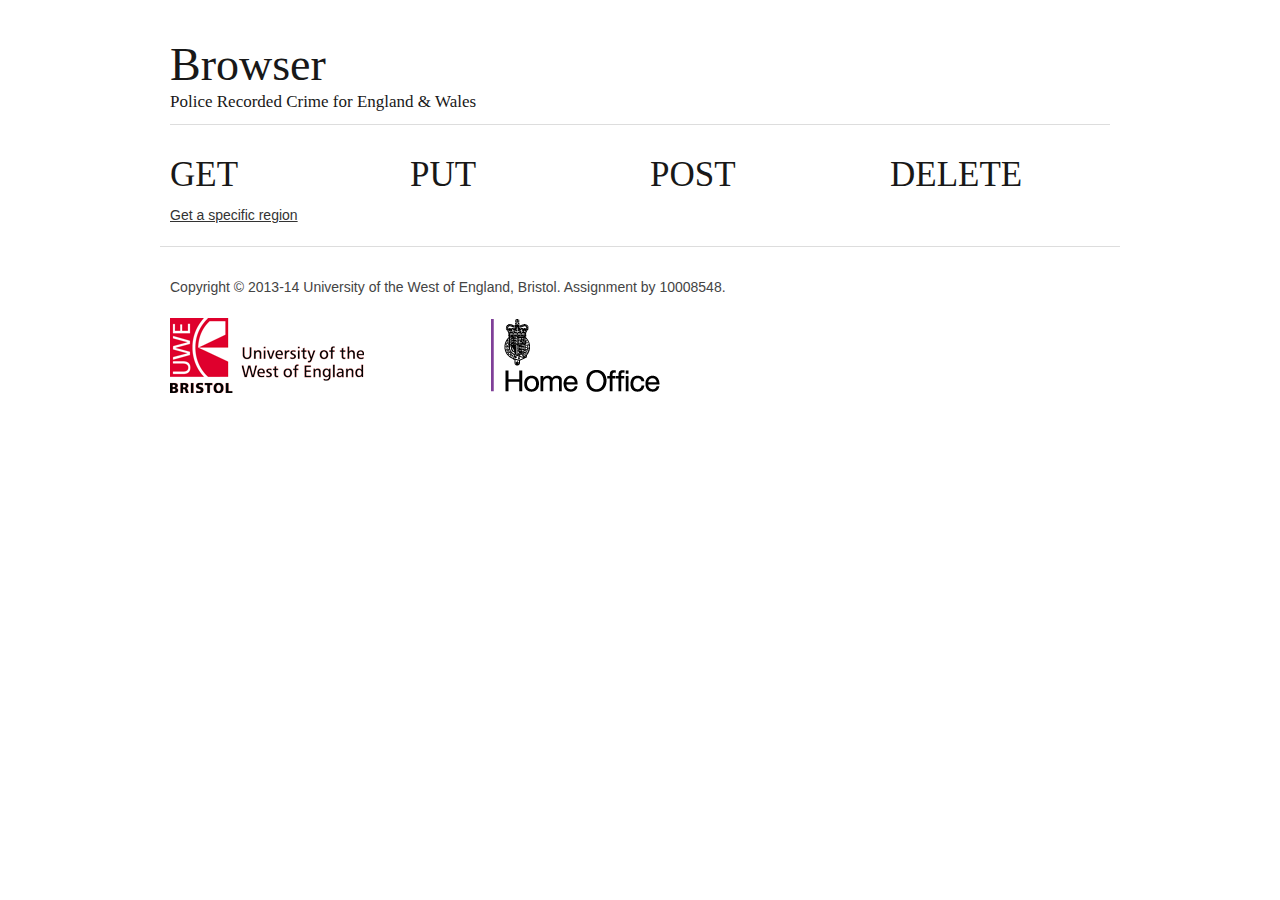
<file: client/index.html>
<!DOCTYPE html>
<!--[if lt IE 7 ]><html class="ie ie6" lang="en"> <![endif]-->
<!--[if IE 7 ]><html class="ie ie7" lang="en"> <![endif]-->
<!--[if IE 8 ]><html class="ie ie8" lang="en"> <![endif]-->
<!--[if (gte IE 9)|!(IE)]><!--><html lang="en"> <!--<![endif]-->
<head>
	<!-- Meta -->
	<meta charset="utf-8">
	<title>Police Recorded Crime Browser</title>
	<meta name="description" content="UFCEWT-20-3: Advanced Topics in Web Development">
	<meta name="author" content="10008548">
	<meta name="viewport" content="width=device-width, initial-scale=1, maximum-scale=1">

	<!-- CSS -->
	<!-- http://www.getskeleton.com/ -->
	<link rel="stylesheet" href="../media/css/base.css">
	<link rel="stylesheet" href="../media/css/skeleton.css">
	<link rel="stylesheet" href="../media/css/layout.css">

	<!--[if lt IE 9]>
		<script src="http://html5shim.googlecode.com/svn/trunk/html5.js"></script>
	<![endif]-->

	<!-- JavaScript -->
	<script type="text/javascript">
	<!--// Google Analytics
	
		var _gaq = _gaq || [];
		_gaq.push(['_setAccount', 'UA-23790873-4']);
		_gaq.push(['_setDomainName', 'cems.uwe.ac.uk']);
		_gaq.push(['_trackPageview']);

	 	(function() {
	    	var ga = document.createElement('script'); ga.type = 'text/javascript'; ga.async = true;
	    	ga.src = ('https:' == document.location.protocol ? 'https://ssl' : 'http://www') + '.google-analytics.com/ga.js';
	    	var s = document.getElementsByTagName('script')[0]; s.parentNode.insertBefore(ga, s);
	  	})();
	-->
	</script>

</head>
<body>

	<div class="container">
		<header class="sixteen columns">
			<h1 class="remove-bottom" style="margin-top: 40px">Browser</h1>
			<h5>Police Recorded Crime for England &amp; Wales</h5>
			<hr />
		</header>

		<article>
			<div class="four columns">
				<h2>GET</h2>				
				<!--<p><a href="#" id="get-all">Get all regions</a></p>-->
				<p><a href="./get-region.html">Get a specific region</a></p>
			</div>

			<div class="four columns">
				<h2>PUT</h2>
			</div>

			<div class="four columns">
				<h2>POST</h2>
			</div>

			<div class="four columns">
				<h2>DELETE</h2>
			</div>
		</article>

		<!-- Footer -->
		<hr>
		<div class="sixteen columns clearfix">
			<p>Copyright &copy; 2013-14 University of the West of England, Bristol. Assignment by 10008548.</p>
		</div>
		<div class="one-third column clearfix">
			<a href="http://www.uwe.ac.uk/" target="_blank" rel="nofollow"><img src="../media/images/uwe.75px.png" alt="UWE Logo"></a>
		</div>
		<div class="one-third column">
			<a href="https://www.gov.uk/government/organisations/home-office" target="_blank" rel="nofollow"><img src="../media/images/home_office.75px.png" alt="Home Office Logo"></a>
		</div>
	</div><!-- container -->
</body>
</html>
</file>
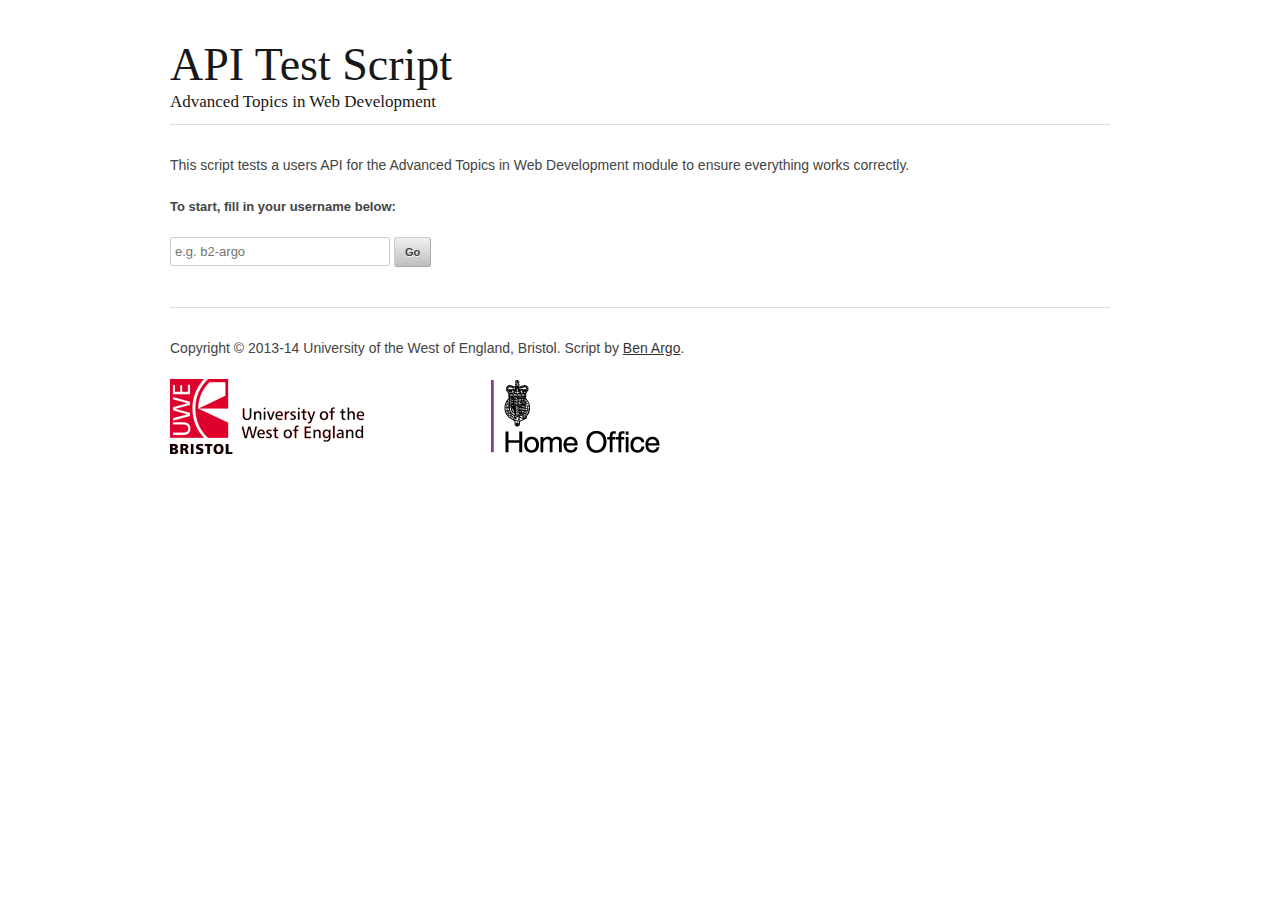
<file: test/index.html>
<!DOCTYPE html>
<!--[if lt IE 7 ]><html class="ie ie6" lang="en"> <![endif]-->
<!--[if IE 7 ]><html class="ie ie7" lang="en"> <![endif]-->
<!--[if IE 8 ]><html class="ie ie8" lang="en"> <![endif]-->
<!--[if (gte IE 9)|!(IE)]><!--><html lang="en"> <!--<![endif]-->
<head>
	<!-- Meta -->
	<meta charset="utf-8">
	<title>API Test Script</title>
	<meta name="description" content="UFCEWT-20-3: Advanced Topics in Web Development">
	<meta name="author" content="10008548">
	<meta name="viewport" content="width=device-width, initial-scale=1, maximum-scale=1">
	<meta name="generator" content="Mou"><!-- http://mouapp.com/ -->

	<!-- CSS -->
	<!-- http://www.getskeleton.com/ -->
	<link rel="stylesheet" href="../media/css/base.css">
	<link rel="stylesheet" href="../media/css/skeleton.css">
	<link rel="stylesheet" href="../media/css/layout.css">
	<style type="text/css">
	input { display: inline-block !important; }
	#response p { border: solid 5px; border-radius: 3px; -webkit-border-radius: 3px; padding: 5px; }
	#response p.error { border-color: #ff0200; }
	#response p.warning { border-color: #ff9900; }
	#response p.success { border-color: #00b224; }
	strong.error { color: #ff0200; }
	strong.warning { color: #ff9900; }
	strong.success { color: #00b224; }
	</style>

	<!--[if lt IE 9]>
		<script src="http://html5shim.googlecode.com/svn/trunk/html5.js"></script>
	<![endif]-->

	<!-- JavaScript -->
	<script src="//ajax.googleapis.com/ajax/libs/jquery/1.10.2/jquery.min.js"></script>
	<script type="text/javascript">
	<!--
		$(function()
		{
			$('#test-form').submit(function(event)
			{
				event.preventDefault();
				if(typeof event.originalEvent === 'undefined')
				{
					event.preventDefault();
				}
				var username = $('input[name="username"]').val().toLowerCase();
				var base = 'http://www.cems.uwe.ac.uk/~'+ username +'/atwd/crimes';
				var response = $('#response');
				// GET All
				var get_all_urls = [
						
						'/6-2013/xml', 
						'/6-2013/json'
				];

				// GET Specific Region
				var get_region_urls = [
	
						'/6-2013/east_of_england/xml',
						'/6-2013/east_of_england/json',
						'/6-2013/east_midlands/xml',
						'/6-2013/east_midlands/json',
						'/6-2013/london/xml',
						'/6-2013/london/json',
						'/6-2013/north_east/xml',
						'/6-2013/north_east/json',
						'/6-2013/north_west/xml',
						'/6-2013/north_west/json',
						'/6-2013/south_east/xml',
						'/6-2013/south_east/json',
						'/6-2013/south_west/xml',
						'/6-2013/south_west/json',
						'/6-2013/west_midlands/xml',
						'/6-2013/west_midlands/json',
						'/6-2013/yorkshire_and_humber/xml',
						'/6-2013/yorkshire_and_humber/json',
						'/6-2013/wales/xml',
						'/6-2013/wales/json',
						'/6-2013/british_transport_police/xml',
						'/6-2013/british_transport_police/json',
						'/6-2013/action_fraud/xml',
						'/6-2013/action_fraud/json'
				];

				// PUT
				var put_urls = [	

					'/6-2013/put/east_of_england:51970/xml',
					'/6-2013/put/east_of_england:51970/json',
					'/6-2013/put/east_midlands:51970/xml',
					'/6-2013/put/east_midlands:51970/json',
					'/6-2013/put/london:51970/xml',
					'/6-2013/put/london:51970/json',
					'/6-2013/put/north_east:51970/xml',
					'/6-2013/put/north_east:51970/json',
					'/6-2013/put/north_west:51970/xml',
					'/6-2013/put/north_west:51970/json',
					'/6-2013/put/south_east:51970/xml',
					'/6-2013/put/south_east:51970/json',
					'/6-2013/put/south_west:51970/xml',
					'/6-2013/put/south_west:51970/json',
					'/6-2013/put/west_midlands:51970/xml',
					'/6-2013/put/west_midlands:51970/json',
					'/6-2013/put/yorkshire_and_humber:51970/xml',
					'/6-2013/put/yorkshire_and_humber:51970/json',
					'/6-2013/put/wales:51970/xml',
					'/6-2013/put/wales:51970/json',
					'/6-2013/put/british_transport_police:51970/xml',
					'/6-2013/put/british_transport_police:51970/json',
					'/6-2013/put/action_fraud:51970/xml',
					'/6-2013/put/action_fraud:51970/json'
				];

				// POST
				var post_urls = [

					'/6-2013/post/east_of_england/wessex/hom:4-vwi:15-vwoi:25/xml',
					'/6-2013/post/east_of_england/wessex/hom:4-vwi:15-vwoi:25/json',
					'/6-2013/post/east_midlands/wessex/hom:4-vwi:15-vwoi:25/xml',
					'/6-2013/post/east_midlands/wessex/hom:4-vwi:15-vwoi:25/json',
					'/6-2013/post/london/wessex/hom:4-vwi:15-vwoi:25/xml',
					'/6-2013/post/london/wessex/hom:4-vwi:15-vwoi:25/json',
					'/6-2013/post/north_east/wessex/hom:4-vwi:15-vwoi:25/xml',
					'/6-2013/post/north_east/wessex/hom:4-vwi:15-vwoi:25/json',
					'/6-2013/post/north_west/wessex/hom:4-vwi:15-vwoi:25/xml',
					'/6-2013/post/north_west/wessex/hom:4-vwi:15-vwoi:25/json',
					'/6-2013/post/south_east/wessex/hom:4-vwi:15-vwoi:25/xml',
					'/6-2013/post/south_east/wessex/hom:4-vwi:15-vwoi:25/json',
					'/6-2013/post/south_west/wessex/hom:4-vwi:15-vwoi:25/xml',
					'/6-2013/post/south_west/wessex/hom:4-vwi:15-vwoi:25/json',
					'/6-2013/post/west_midlands/wessex/hom:4-vwi:15-vwoi:25/xml',
					'/6-2013/post/west_midlands/wessex/hom:4-vwi:15-vwoi:25/json',
					'/6-2013/post/yorkshire_and_humber/wessex/hom:4-vwi:15-vwoi:25/xml',
					'/6-2013/post/yorkshire_and_humber/wessex/hom:4-vwi:15-vwoi:25/json',
					'/6-2013/post/wales/wessex/hom:4-vwi:15-vwoi:25/xml',
					'/6-2013/post/wales/wessex/hom:4-vwi:15-vwoi:25/json',
					'/6-2013/post/british_transport_police/wessex/hom:4-vwi:15-vwoi:25/xml',
					'/6-2013/post/british_transport_police/wessex/hom:4-vwi:15-vwoi:25/json',
					'/6-2013/post/action_fraud/wessex/hom:4-vwi:15-vwoi:25/xml',
					'/6-2013/post/action_fraud/wessex/hom:4-vwi:15-vwoi:25/json'
				];

				// DELETE
				var delete_urls = [

					'/6-2013/delete/wessex/xml',
					'/6-2013/delete/wessex/json'
				];

				function test_url(test_url)
				{
					var response_type = test_url.split('/');
					response_type = response_type[response_type.length-1];

					$.ajax(
					{
						async: false,
						url: '/~b2-argo/atwd/test/ajax_test.php?url='+ base + test_url,
						method: 'get',
						statusCode:
						{
							404: function() 
							{
								response.append('<p class="error"><strong class="error">Unable to find document:</strong> <span class="url"><a href="'+ base + test_url +'">'+ base + test_url +'</a></url> (HTTP 404 Not Found)</p>');
							},
							500: function() 
							{
								response.append('<p class="error"><strong class="error">Service Error:</strong> <span class="url"><a href="'+ base + test_url +'">'+ base + test_url +'</a></span> (HTTP 500 Internal Server Error)</p>');
							},
							501: function() 
							{
								response.append('<p class="error"><strong class="error">URL pattern not recognized:</strong> <span class="url"><a href="'+ base + test_url +'">'+ base + test_url +'</a></span> (HTTP 501 Not Implemented)</p>');
							}
						},
						success: function(data) 
						{
							var status = 'success';
							var string = '<p><strong class="success">Found:</strong> <span class="url"><a href="'+ base + test_url +'">'+ base + test_url +'</a></span> (HTTP 200 OK)<br />';
							if(data.expected_type == data.response_type)
							{
								string += '<strong class="success">Content-type validated</strong> as '+ data.response_type +'<br />';
							}
							else
							{
								status = 'warning';
								string += '<strong class="warning">Content-type invalid:</strong> received "'+ data.response_type +'", expected "'+ data.expected_type +'"<br />';
							}

							if(data.valid)
							{
								string += '<strong class="success">Structure validated</strong> as '+ data.expected_type +'<br />';
							}
							else
							{
								status = 'error';
								string += '<strong class="error">Structure invalid:</strong> expecting well-formed '+ data.expected_type +'<br />';
							}

							if(data.response_type == 'text/xml')
							{
								if(data.schema_validated)
								{
									string += '<strong class="success">Content validated</strong> against the <a href="./xsd/'+ data.request +'.xsd">XSD Schema</a><br />';
								}
								else
								{
									if(status != 'error')
									{
										status = 'warning';
									}
									string += '<strong class="warning">Content failed to validate</strong> against the <a href="./xsd/'+ data.request +'.xsd">XSD Schema</a></br />';
								}
							}
							string += '</p>';
							response.append(string);
							$('#response p').last().addClass(status);
						}
					});
				}

				$('#response p, #response h2').remove();			

				response.append('<h2>GET All</h2>');

				get_all_urls.forEach(function(url)
				{
					test_url(url);
				});

				response.append('<h2>GET Region</h2>');

				get_region_urls.forEach(function(url)
				{
					test_url(url);
				});

				response.append('<h2>PUT</h2>');

				put_urls.forEach(function(url)
				{
					test_url(url);
				});

				response.append('<h2>POST</h2>');

				post_urls.forEach(function(url)
				{
					test_url(url);
				});

				response.append('<h2>DELETE</h2>');

				delete_urls.forEach(function(url)
				{
					test_url(url);
				});

				// Log the results
				$.ajax(
				{
					type: 'POST',
					data: {
						username: username
					},
					url: '/~b2-argo/atwd/test/ajax_log.php'
				});

				$('#response').append('<p style="text-align: center; border: none;"><a href="#top">Scroll to Top</a></p>');
				
			});
		});
	-->
	</script>
	<script type="text/javascript">
	<!--// Google Analytics
	
		var _gaq = _gaq || [];
		_gaq.push(['_setAccount', 'UA-23790873-4']);
		_gaq.push(['_setDomainName', 'cems.uwe.ac.uk']);
		_gaq.push(['_trackPageview']);

	 	(function() {
	    	var ga = document.createElement('script'); ga.type = 'text/javascript'; ga.async = true;
	    	ga.src = ('https:' == document.location.protocol ? 'https://ssl' : 'http://www') + '.google-analytics.com/ga.js';
	    	var s = document.getElementsByTagName('script')[0]; s.parentNode.insertBefore(ga, s);
	  	})();
	-->
	</script>

</head>
<body>
	<a name="top"></a>
	<div class="container">

		<header class="sixteen columns">
			<h1 class="remove-bottom" style="margin-top: 40px">API Test Script</h1>
			<h5>Advanced Topics in Web Development</h5>
			<hr />
		</header>

		<article class="sixteen columns">

			<p>This script tests a users API for the Advanced Topics in Web Development module to ensure everything works correctly.</p>


			<form id="test-form" action="./" method="get">
				<p><label for="username">To start, fill in your username below:</label></p>
				<p><input type="text" name="username" placeholder="e.g. b2-argo" /> <input type="submit" value="Go" /></p>
			</form>

			<section id="response">
				
			</section>	

			<hr />

		</article>

		<!-- Footer -->
		<div class="sixteen columns clearfix">
			<p>Copyright &copy; 2013-14 University of the West of England, Bristol. Script by <a href="http://www.benargo.com/">Ben Argo</a>.</p>
		</div>
		<div class="one-third column clearfix row">
			<a href="http://www.uwe.ac.uk/" target="_blank" rel="nofollow"><img src="../media/images/uwe.75px.png" alt="UWE Logo"></a>
		</div>
		<div class="one-third column">
			<a href="https://www.gov.uk/government/organisations/home-office" target="_blank" rel="nofollow"><img src="../media/images/home_office.75px.png" alt="Home Office Logo"></a>
		</div>
	</div><!-- container -->
</body>
</html>
</file>
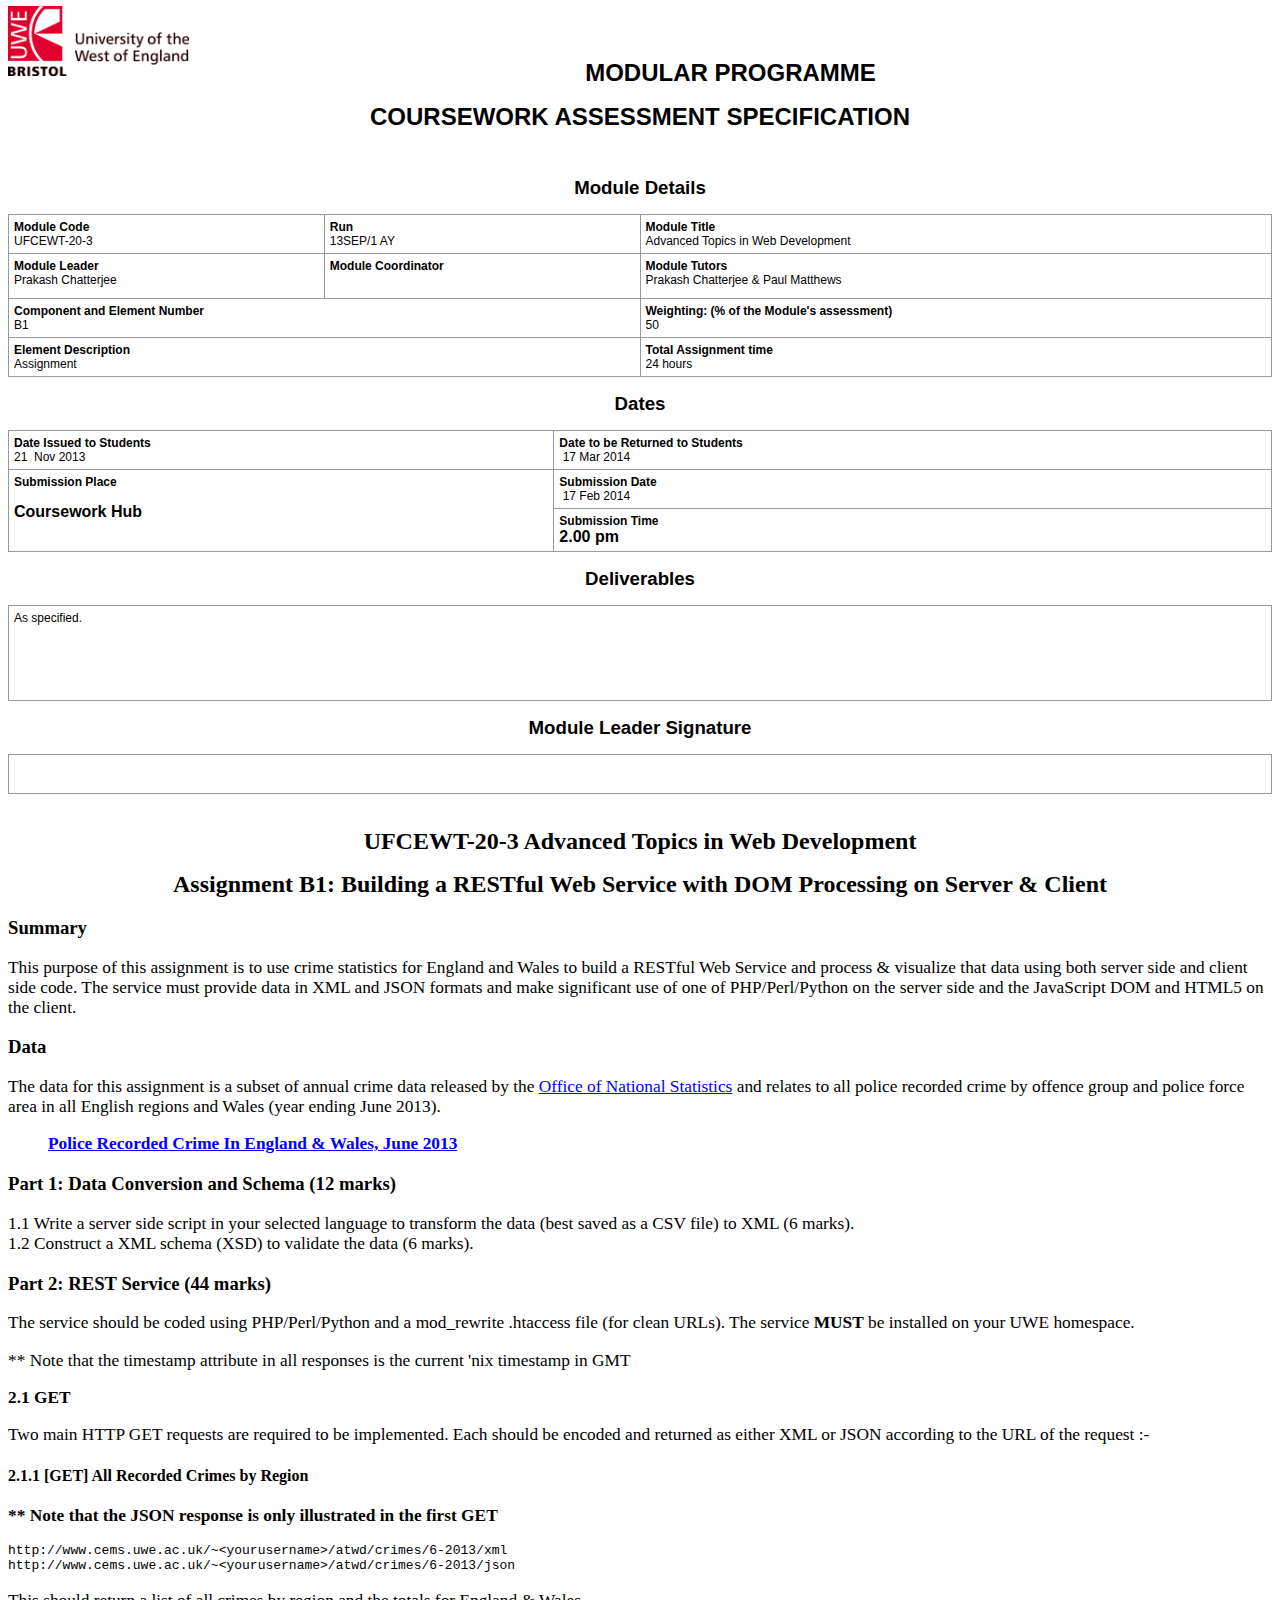
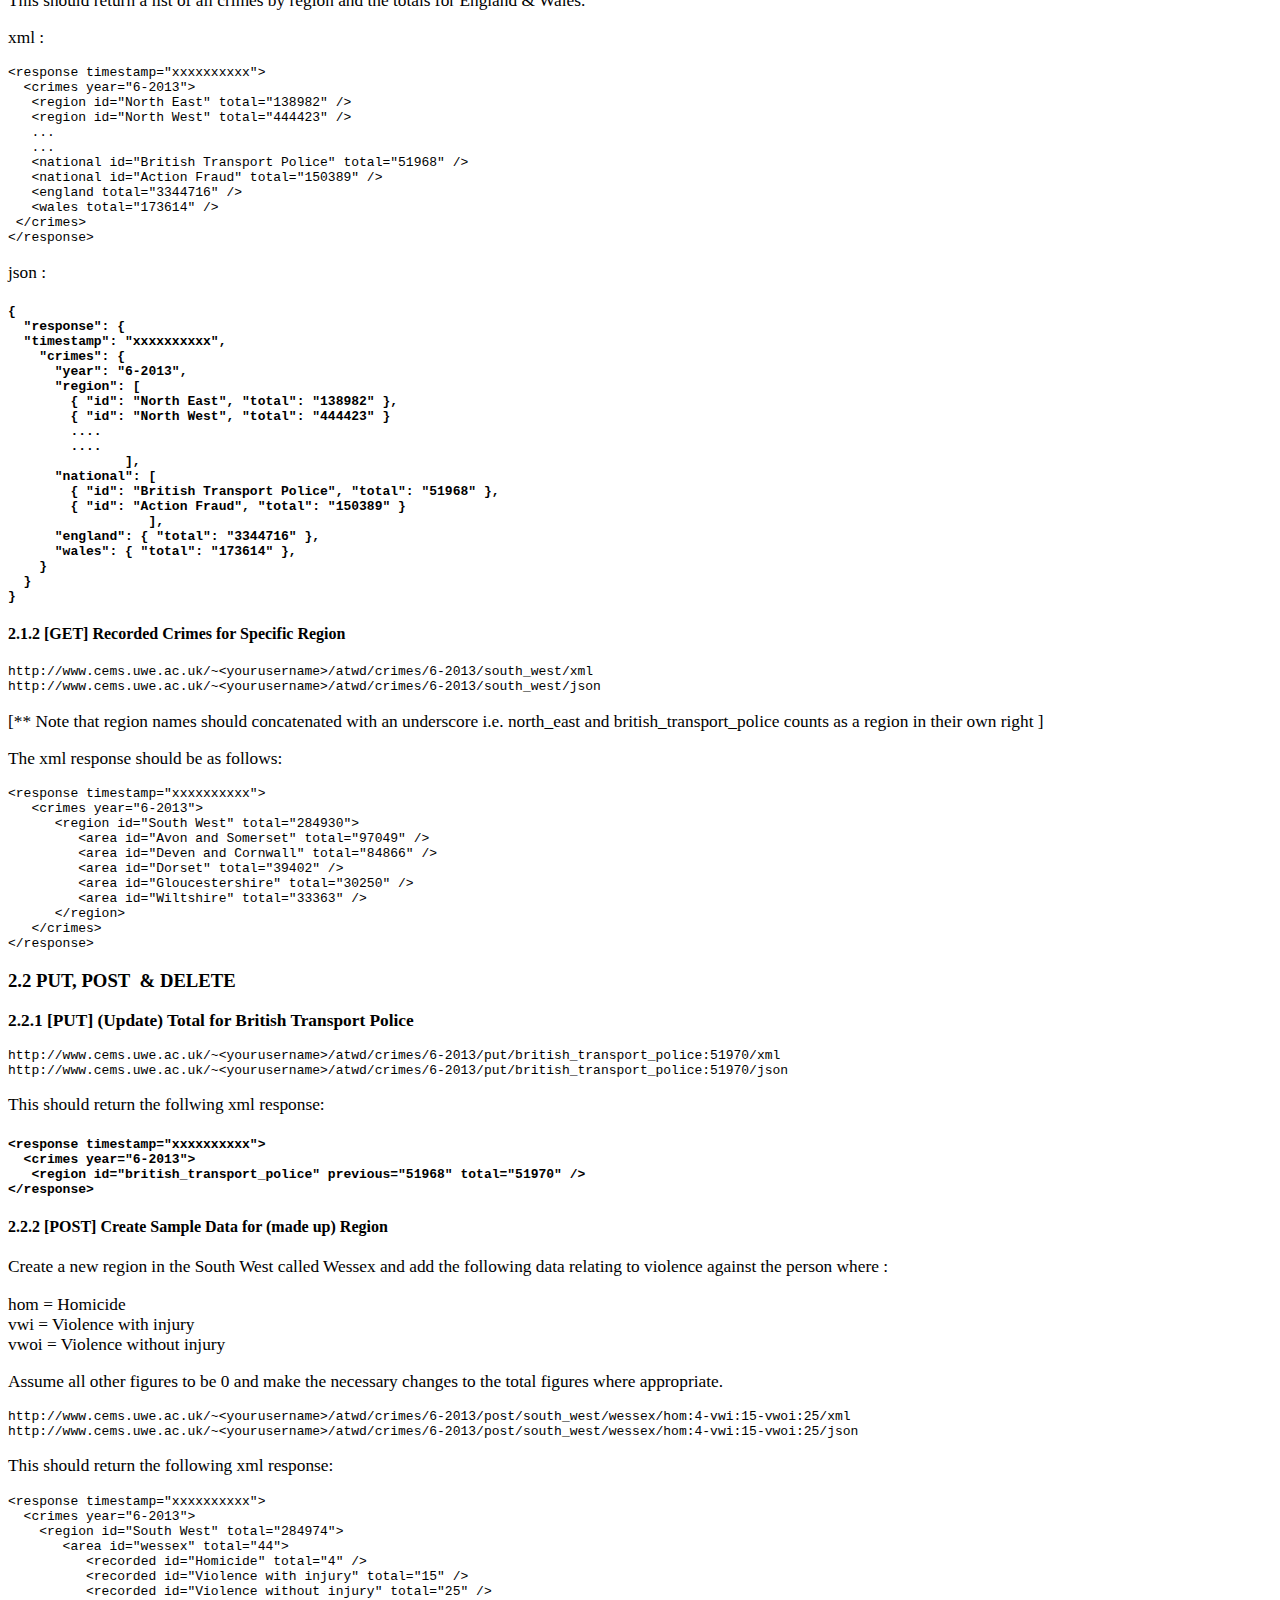
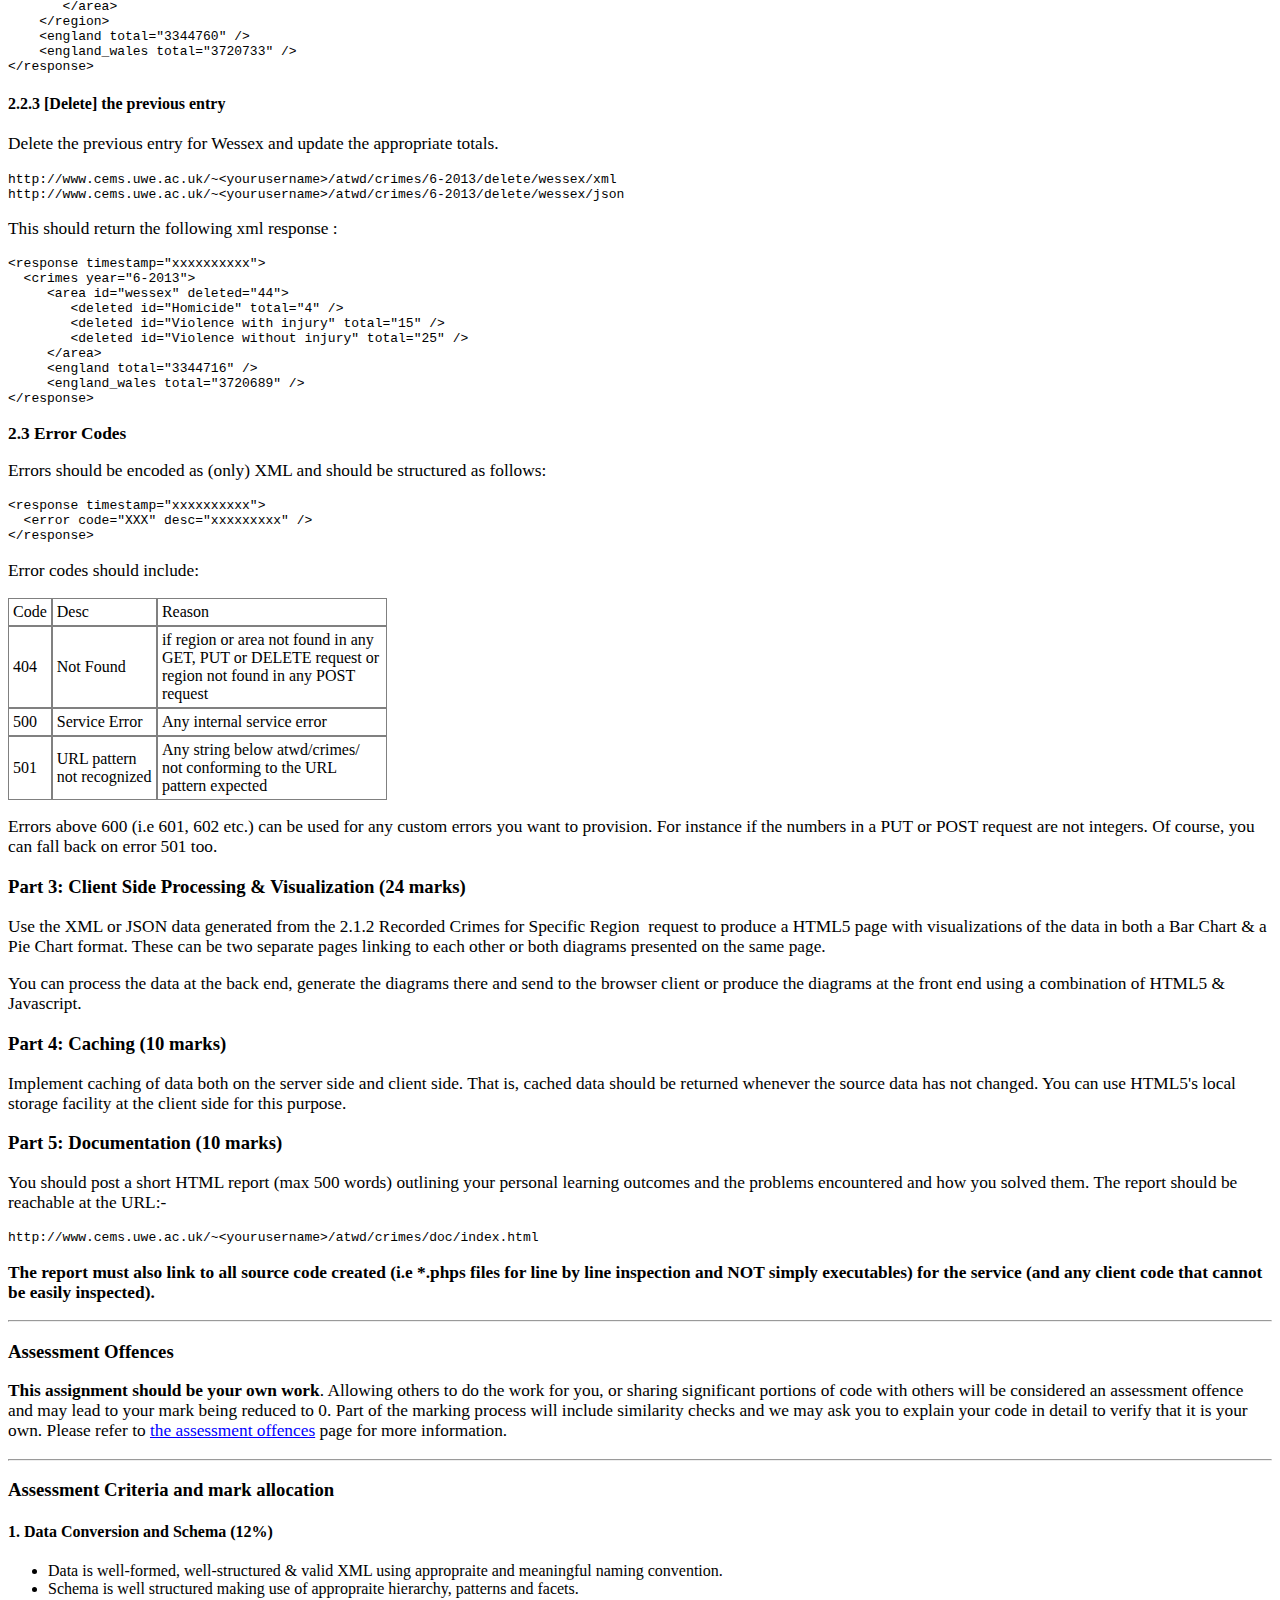
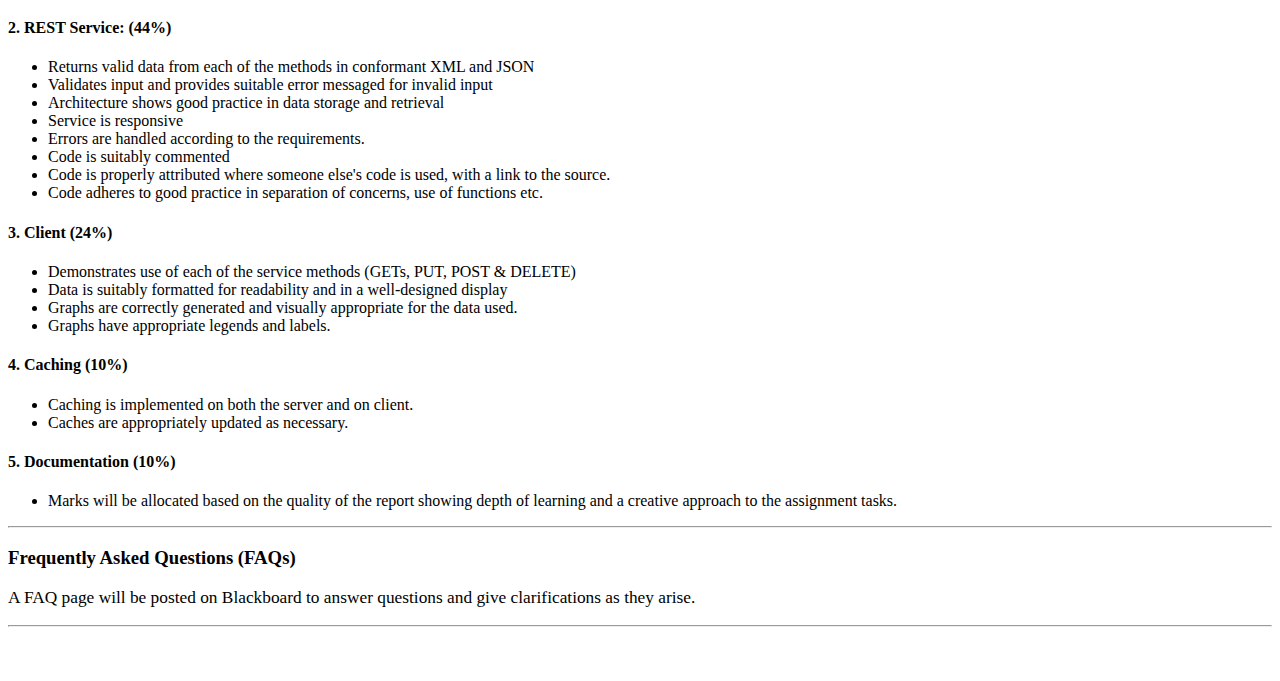
<file: docs/assignment_spec.html>
<html><head>
<meta http-equiv="Content-Type" content="text/html; charset=us-ascii">
<style>
<!--
-->
</style><style>
<!--
p {
	font-family:"Times New Roman","serif";
	font-size:13pt
}
p.MsoNormal
	{margin:0cm 0cm 0pt;
	font-family:"Times New Roman","serif";
	font-size:12pt}
li.MsoNormal
	{margin:0cm 0cm 0pt;
	font-family:"Times New Roman","serif";
	font-size:12pt}
div.MsoNormal
	{margin:0cm 0cm 0pt;
	font-family:"Times New Roman","serif";
	font-size:12pt}
h1
	{font-family:"Times New Roman","serif";
	margin-left:0cm;
	font-size:18pt;
	margin-right:0cm;
	text-align:center}
h2
	{font-family:"Times New Roman","serif";
	margin-left:0cm;
	font-size:14pt;
	margin-right:0cm;
	text-align:center}
a:link
	{color:blue;
	text-decoration:underline}
span.MsoHyperlink
	{color:blue;
	text-decoration:underline}
a:visited
	{color:purple;
	text-decoration:underline}
span.MsoHyperlinkFollowed
	{color:purple;
	text-decoration:underline}
span.label1
	{font-weight:bold}
span.shout1
	{font-weight:bold}
		.auto-style2 {
			border: 1px solid #808080;
		}
-->
</style>
</head>
<body lang="EN-GB" link="blue" vlink="purple">
<div class="WordSection1">
<p class="MsoNormal" style="margin-bottom:12pt"><img src="../media/images/uwe.75px.png" alt="" style="float:left; margin-top:-10px; margin-bottom:-10px" height="70" width="181"></p>
<h1 style="text-align:center" align="center">&nbsp;</h1>
<h1 style="text-align:center" align="center"><span style="font-family:'Arial','sans-serif'" lang="EN-US">MODULAR PROGRAMME</span></h1>
<h1 style="text-align:center" align="center"><span style="font-family:'Arial','sans-serif'" lang="EN-US">COURSEWORK ASSESSMENT SPECIFICATION</span></h1>
<p class="MsoNormal" style="text-align:center" align="center"><span style="font-family:'Arial','sans-serif'; font-size:9pt">&nbsp;</span></p>
<h2><span style="font-family:'Arial','sans-serif'" lang="EN-US">Module Details</span></h2>
<table class="MsoNormalTable" style="width:100%; border-collapse:collapse" border="0" cellpadding="0" cellspacing="0" width="100%">
<tbody>
<tr>
<td style="border-bottom:#999999 1pt solid; border-left:#999999 1pt solid; padding-bottom:3.75pt; padding-left:3.75pt; width:25%; padding-right:3.75pt; border-top:#999999 1pt solid; border-right:#999999 1pt solid; padding-top:3.75pt" valign="top" width="25%">
<p class="MsoNormal"><span class="label1"><span style="font-family:'Arial','sans-serif'; font-size:9pt">Module Code</span></span><span style="font-family:'Arial','sans-serif'; font-size:9pt"><br>
UFCEWT-20-3</span></p>
</td>
<td style="padding:3.75pt; border-bottom:1pt solid #999999; width:25%; border-top:#999999 1pt solid; border-right:#999999 1pt solid; border-left-style:none; border-left-color:inherit; border-left-width:medium" valign="top" width="25%">
<p class="MsoNormal"><span class="label1"><span style="font-family:'Arial','sans-serif'; font-size:9pt">Run</span></span><span style="font-family:'Arial','sans-serif'; font-size:9pt"><br>
13SEP/1 AY</span></p>
</td>
<td style="padding:3.75pt; border-bottom:1pt solid #999999; width:50%; border-top:#999999 1pt solid; border-right:#999999 1pt solid; border-left-style:none; border-left-color:inherit; border-left-width:medium" valign="top" width="50%">
<p class="MsoNormal"><span class="label1"><span style="font-family:'Arial','sans-serif'; font-size:9pt">Module Title
</span></span><span style="font-family:'Arial','sans-serif'; font-size:9pt"><br>
Advanced Topics in Web Development</span></p>
</td>
</tr>
<tr>
<td style="padding:3.75pt; border-bottom:1pt solid #999999; border-left:1pt solid #999999; border-right:1pt solid #999999; height:45px; border-top-style:none; border-top-color:inherit; border-top-width:medium" valign="top">
<p class="MsoNormal"><span class="label1"><span style="font-family:'Arial','sans-serif'; font-size:9pt">Module Leader
</span></span><span style="font-family:'Arial','sans-serif'; font-size:9pt"><br>
Prakash Chatterjee</span></p>
</td>
<td style="padding:3.75pt; border-bottom:1pt solid #999999; border-right:1pt solid #999999; height:45px; border-left-style:none; border-left-color:inherit; border-left-width:medium; border-top-style:none; border-top-color:inherit; border-top-width:medium" valign="top">
<p class="MsoNormal"><span class="label1"><span style="font-family:'Arial','sans-serif'; font-size:9pt">Module Coordinator
</span></span><span style="font-family:'Arial','sans-serif'; font-size:9pt"><br>
</span></p>
</td>
<td style="padding:3.75pt; border-bottom:1pt solid #999999; border-right:1pt solid #999999; height:45px; border-left-style:none; border-left-color:inherit; border-left-width:medium; border-top-style:none; border-top-color:inherit; border-top-width:medium" valign="top">
<p class="MsoNormal"><span class="label1"><span style="font-family:'Arial','sans-serif'; font-size:9pt">Module Tutors</span></span><span style="font-family:'Arial','sans-serif'; font-size:9pt"><br>
Prakash Chatterjee &amp; Paul Matthews</span></p>
</td>
</tr>
<tr>
<td colspan="2" style="padding:3.75pt; border-bottom:1pt solid #999999; border-left:1pt solid #999999; border-right:1pt solid #999999; border-top-style:none; border-top-color:inherit; border-top-width:medium" valign="top">
<p class="MsoNormal"><span class="label1"><span style="font-family:'Arial','sans-serif'; font-size:9pt">Component and Element Number
</span></span><span style="font-family:'Arial','sans-serif'; font-size:9pt"><br>
<span lang="en-us">B1</span></span></p>
</td>
<td style="padding:3.75pt; border-bottom:1pt solid #999999; border-right:1pt solid #999999; border-left-style:none; border-left-color:inherit; border-left-width:medium; border-top-style:none; border-top-color:inherit; border-top-width:medium" valign="top">
<p class="MsoNormal"><span class="label1"><span style="font-family:'Arial','sans-serif'; font-size:9pt">Weighting: (% of the Module's assessment)
</span></span><span style="font-family:'Arial','sans-serif'; font-size:9pt"><br>
50</span></p>
</td>
</tr>
<tr>
<td colspan="2" style="padding:3.75pt; border-bottom:1pt solid #999999; border-left:1pt solid #999999; border-right:1pt solid #999999; border-top-style:none; border-top-color:inherit; border-top-width:medium" valign="top">
<p class="MsoNormal"><span class="label1"><span style="font-family:'Arial','sans-serif'; font-size:9pt">Element Description</span></span><span style="font-family:'Arial','sans-serif'; font-size:9pt"><br>
Assignment</span></p>
</td>
<td style="padding:3.75pt; border-bottom:1pt solid #999999; border-right:1pt solid #999999; border-left-style:none; border-left-color:inherit; border-left-width:medium; border-top-style:none; border-top-color:inherit; border-top-width:medium" valign="top">
<p class="MsoNormal"><span class="label1"><span style="font-family:'Arial','sans-serif'; font-size:9pt">Total Assignment time
</span></span><span style="font-family:'Arial','sans-serif'; font-size:9pt"><br>
24 hours</span></p>
</td>
</tr>
</tbody>
</table>
<h2><span style="font-family:'Arial','sans-serif'" lang="EN-US">Dates</span></h2>
<table class="MsoNormalTable" style="width:100%; border-collapse:collapse" border="0" cellpadding="0" cellspacing="0" width="100%">
<tbody>
<tr>
<td style="border-bottom:#999999 1pt solid; border-left:#999999 1pt solid; padding-bottom:3.75pt; padding-left:3.75pt; padding-right:3.75pt; border-top:#999999 1pt solid; border-right:#999999 1pt solid; padding-top:3.75pt" valign="top">
<p class="MsoNormal"><span class="label1"><span style="font-family:'Arial','sans-serif'; font-size:9pt">Date Issued to Students
</span></span><span style="font-family:'Arial','sans-serif'; font-size:9pt"><br>
21&nbsp; Nov 2013</span></p>
</td>
<td style="padding:3.75pt; border-bottom:1pt solid #999999; border-top:1pt solid #999999; border-right:1pt solid #999999; border-left-style:none; border-left-color:inherit; border-left-width:medium" valign="top">
<p class="MsoNormal"><span class="label1"><span style="font-family:'Arial','sans-serif'; font-size:9pt">Date to be Returned to Students
</span></span><span style="font-family:'Arial','sans-serif'; font-size:9pt"><br>
&nbsp;17 Mar 2014</span></p>
</td>
</tr>
<tr>
<td rowspan="2" style="padding:3.75pt; border-bottom:1pt solid #999999; border-left:1pt solid #999999; border-right:1pt solid #999999; border-top-style:none; border-top-color:inherit; border-top-width:medium" valign="top">
<p class="MsoNormal"><span class="label1"><span style="font-family:'Arial','sans-serif'; font-size:9pt">Submission Place</span></span></p>
<p class="MsoNormal"><span style="font-family:'Arial','sans-serif'; font-size:9pt"><br>
</span><span class="shout1"><span style="font-family:'Arial','sans-serif'">Coursework Hub</span></span></p>
<p class="MsoNormal">&nbsp;</p>
</td>
<td style="padding:3.75pt; border-bottom:1pt solid #999999; border-right:1pt solid #999999; border-left-style:none; border-left-color:inherit; border-left-width:medium; border-top-style:none; border-top-color:inherit; border-top-width:medium" valign="top">
<p class="MsoNormal"><span class="label1"><span style="font-family:'Arial','sans-serif'; font-size:9pt">Submission Date
</span></span><span style="font-family:'Arial','sans-serif'; font-size:9pt"><br>
&nbsp;17 Feb 2014</span></p>
</td>
</tr>
<tr>
<td style="padding:3.75pt; border-bottom:1pt solid #999999; border-right:1pt solid #999999; border-left-style:none; border-left-color:inherit; border-left-width:medium; border-top-style:none; border-top-color:inherit; border-top-width:medium" valign="top">
<p class="MsoNormal"><span class="label1"><span style="font-family:'Arial','sans-serif'; font-size:9pt">Submission Time</span></span><span style="font-family:'Arial','sans-serif'; font-size:9pt"><br>
</span><span class="shout1"><span style="font-family:'Arial','sans-serif'">2.00 pm</span></span><span style="font-family:'Arial','sans-serif'; font-size:9pt"></span></p>
</td>
</tr>
</tbody>
</table>
<h2><span style="font-family:'Arial','sans-serif'" lang="EN-US">Deliverables</span></h2>
<table class="MsoNormalTable" style="width:100%; border-collapse:collapse" border="0" cellpadding="0" cellspacing="0" width="100%">
<tbody>
<tr>
<td style="border-bottom:#999999 1pt solid; border-left:#999999 1pt solid; padding-bottom:3.75pt; padding-left:3.75pt; padding-right:3.75pt; border-top:#999999 1pt solid; border-right:#999999 1pt solid; padding-top:3.75pt" valign="top">
<p class="MsoNormal"><span style="font-family:'Arial','sans-serif'; font-size:9pt">As specified.<br>
&nbsp;<br>
&nbsp;<br>
&nbsp;<br>
&nbsp;<br>
&nbsp;</span></p>
</td>
</tr>
</tbody>
</table>
<h2><span style="font-family:'Arial','sans-serif'" lang="EN-US">Module Leader Signature</span></h2>
<table class="MsoNormalTable" style="width:100%; border-collapse:collapse" border="0" cellpadding="0" cellspacing="0" width="100%">
<tbody>
<tr>
<td style="border-bottom:#999999 1pt solid; border-left:#999999 1pt solid; padding-bottom:3.75pt; padding-left:3.75pt; padding-right:3.75pt; border-top:#999999 1pt solid; border-right:#999999 1pt solid; padding-top:3.75pt" valign="top">
<p class="MsoNormal"><span style="font-family:'Arial','sans-serif'; font-size:9pt"><br>
&nbsp;</span></p>
</td>
</tr>
</tbody>
</table>
<p class="MsoNormal">&nbsp;</p>
</div>
<h1>UFCEWT-20-3 Advanced Topics in Web Development</h1>
<h1>Assignment B1: Building a RESTful Web Service with DOM Processing on Server &amp; Client</h1>
<h3>Summary</h3>
<p>This purpose of this assignment is to use crime statistics for 
England and Wales to build a RESTful Web Service and process &amp; 
visualize that data using both server side and client side code. The 
service must provide data in XML and JSON formats and make
 significant use of one of PHP/Perl/Python on the server side 
and&nbsp;the JavaScript DOM and HTML5 on the client.
</p>
<h3>Data</h3>
<p>The data for this assignment is a subset of annual crime data released by the <a href="http://www.statistics.gov.uk/hub/index.html" target="_blank">
Office of National Statistics</a> and relates to all police recorded 
crime by offence group and police force area in all English regions and 
Wales (year ending June 2013).</p>
<p style="margin-left:40px"><strong><a href="http://www.cems.uwe.ac.uk/%7Ep-chatterjee/modules/atwd/assignment/policeforceareadatatablesyearendingjune13_tcm77-330992.xlsx" target="_blank">Police
 Recorded Crime In England &amp; Wales, June 2013</a></strong></p>
<h3>Part 1: Data Conversion and Schema (12 marks)</h3>
<p>1.1 Write a server side script in your selected language to transform the data (best saved as a CSV file) to XML (6 marks).<br>
1.2 Construct a XML schema (XSD) to validate the data (6 marks).</p>
<h3>Part 2: REST Service (44 marks)</h3>
<p>The service should be coded using PHP/Perl/Python and a mod_rewrite .htaccess file (for clean URLs). The service
<strong>MUST</strong> be installed on your UWE homespace. </p>
<p>** Note that the timestamp attribute in all responses is the current 'nix timestamp in GMT</p>
<p><strong>2.1 GET</strong></p>
<p>Two main HTTP GET requests are required to be implemented. Each 
should be encoded and returned as either XML or JSON according to the 
URL of the request :-</p>
<h4>2.1.1 [GET] All Recorded Crimes by Region</h4>
<p><strong>** Note that the JSON response is only illustrated in the first GET</strong></p>
<pre>http://www.cems.uwe.ac.uk/~&lt;yourusername&gt;/atwd/crimes/6-2013/xml
http://www.cems.uwe.ac.uk/~&lt;yourusername&gt;/atwd/crimes/6-2013/json</pre>
<p>This should return a list of all crimes by region and the totals for England &amp; Wales.
</p>
<p>xml :</p>
<pre><code>&lt;response timestamp="xxxxxxxxxx"&gt;
  &lt;crimes year="6-2013"&gt;
   &lt;region id="North East" total="138982" /&gt;
   &lt;region id="North West" total="444423" /&gt;
   ...
   ...
   &lt;national id="British Transport Police" total="51968" /&gt;
   &lt;national id="Action Fraud" total="150389" /&gt;
   &lt;england total="3344716" /&gt;
   &lt;wales total="173614" /&gt;
&nbsp;&lt;/crimes&gt;
&lt;/response&gt;</code></pre>
<p>json : </p>
<h4><code>{<br>
&nbsp; "response": {<br>
&nbsp; "timestamp": "xxxxxxxxxx",<br>
&nbsp;&nbsp;&nbsp; "crimes": {<br>
&nbsp;&nbsp;&nbsp;&nbsp;&nbsp; "year": "6-2013",<br>
&nbsp;&nbsp;&nbsp;&nbsp;&nbsp; "region": [<br>
&nbsp;&nbsp;&nbsp;&nbsp;&nbsp;&nbsp;&nbsp; { "id": "North East", "total": "138982" },<br>
&nbsp;&nbsp;&nbsp;&nbsp;&nbsp;&nbsp;&nbsp; { "id": "North West", "total": "444423" }<br>
&nbsp;&nbsp;&nbsp;&nbsp;&nbsp;&nbsp;&nbsp; ....<br>
&nbsp;&nbsp;&nbsp;&nbsp;&nbsp;&nbsp;&nbsp; ....<br>
&nbsp;&nbsp;&nbsp;&nbsp;&nbsp;&nbsp;&nbsp;&nbsp;&nbsp;&nbsp;&nbsp;&nbsp;&nbsp;&nbsp; ],<br>
&nbsp;&nbsp;&nbsp;&nbsp;&nbsp; "national": [<br>
&nbsp;&nbsp;&nbsp;&nbsp;&nbsp;&nbsp;&nbsp; { "id": "British Transport Police", "total": "51968" },<br>
&nbsp;&nbsp;&nbsp;&nbsp;&nbsp;&nbsp;&nbsp; { "id": "Action Fraud", "total": "150389" }<br>
&nbsp;&nbsp;&nbsp;&nbsp;&nbsp;&nbsp;&nbsp;&nbsp;&nbsp;&nbsp;&nbsp;&nbsp;&nbsp;&nbsp;&nbsp;&nbsp;&nbsp; ],<br>
&nbsp;&nbsp;&nbsp;&nbsp;&nbsp; "england": { "total": "3344716" },<br>
&nbsp;&nbsp;&nbsp;&nbsp;&nbsp; "wales": { "total": "173614" },<br>
&nbsp;&nbsp;&nbsp; }<br>
&nbsp; }<br>
}</code></h4>
<h4>2.1.2 [GET] Recorded Crimes for Specific Region</h4>
<pre><code>http://www.cems.uwe.ac.uk/~&lt;yourusername&gt;/atwd/crimes/6-2013/south_west/xml
http://www.cems.uwe.ac.uk/~&lt;yourusername&gt;/atwd/crimes/6-2013/south_west/json</code></pre>
<p>[** Note that region names should concatenated with an underscore 
i.e. north_east and british_transport_police counts as a region in their
 own right ]</p>
<p>The xml response should be as follows:</p>
<pre><code>&lt;response timestamp="xxxxxxxxxx"&gt;
   &lt;crimes year="6-2013"&gt;
      &lt;region id="South West" total="284930"&gt;
         &lt;area id="Avon and Somerset" total="97049" /&gt;
         &lt;area id="Deven and Cornwall" total="84866" /&gt;
         &lt;area id="Dorset" total="39402" /&gt;
         &lt;area id="Gloucestershire" total="30250" /&gt;
         &lt;area id="Wiltshire" total="33363" /&gt;
      &lt;/region&gt;
   &lt;/crimes&gt;
&lt;/response&gt;</code></pre>
<h3><strong>2.2 PUT, POST&nbsp; &amp; DELETE</strong></h3>
<p><strong>2.2.1 [PUT] (Update) Total for British Transport Police </strong></p>
<pre><code>http://www.cems.uwe.ac.uk/~&lt;yourusername&gt;/atwd/crimes/6-2013/put/british_transport_police:51970/xml
http://www.cems.uwe.ac.uk/~&lt;yourusername&gt;/atwd/crimes/6-2013/put/british_transport_police:51970/json</code></pre>
<p>This should return the follwing xml response:</p>
<h4><code>&lt;response timestamp="xxxxxxxxxx"&gt;<br>
&nbsp; &lt;crimes year="6-2013"&gt;<br>
&nbsp;&nbsp; &lt;region id="british_transport_police" previous="51968" total="51970" /&gt;<br>
&lt;/response&gt;</code></h4>
<h4>2.2.2 [POST] Create Sample Data for (made up) Region</h4>
<p>Create a new region in the South West called Wessex and add the following data relating to violence against the person where :</p>
<p>hom = Homicide<br>
vwi = Violence with injury<br>
vwoi = Violence without injury</p>
<p>Assume all other figures to be 0 and make the necessary changes to the total figures where appropriate.</p>
<pre><code>http://www.cems.uwe.ac.uk/~&lt;yourusername&gt;/atwd/crimes/6-2013/post/south_west/wessex/hom:4-vwi:15-vwoi:25/xml
http://www.cems.uwe.ac.uk/~&lt;yourusername&gt;/atwd/crimes/6-2013/post/south_west/wessex/hom:4-vwi:15-vwoi:25/json
</code></pre>
<p>This should return the following xml response:</p>
<pre><code>&lt;response timestamp="xxxxxxxxxx"&gt;<br>&nbsp; &lt;crimes year="6-2013"&gt;<br>    &lt;region id="South West" total="284974"&gt;
       &lt;area id="wessex" total="44"&gt;
	  &lt;recorded id="Homicide" total="4" /&gt;
          &lt;recorded id="Violence with injury" total="15" /&gt;
          &lt;recorded id="Violence without injury" total="25" /&gt;
       &lt;/area&gt;
    &lt;/region&gt;
    &lt;england total="3344760" /&gt;<br>&nbsp;&nbsp;  &lt;england_wales total="3720733" /&gt;
&lt;/response&gt;
</code></pre>
<h4>2.2.3 [Delete] the previous entry</h4>
<p>Delete the previous entry for Wessex and update the appropriate totals.</p>
<pre><code>http://www.cems.uwe.ac.uk/~&lt;yourusername&gt;/atwd/crimes/6-2013/delete/wessex/xml
http://www.cems.uwe.ac.uk/~&lt;yourusername&gt;/atwd/crimes/6-2013/delete/wessex/json
</code></pre>
<p>This should return the following xml response :</p>
<pre><code>&lt;response timestamp="xxxxxxxxxx"&gt;<br>&nbsp; &lt;crimes year="6-2013"&gt;
     &lt;area id="wessex" deleted="44"&gt;
        &lt;deleted id="Homicide" total="4" /&gt;
        &lt;deleted id="Violence with injury" total="15" /&gt;
        &lt;deleted id="Violence without injury" total="25" /&gt;
     &lt;/area&gt;
     &lt;england total="3344716" /&gt;<br>&nbsp;&nbsp;   &lt;england_wales total="3720689" /&gt;
&lt;/response&gt;
</code></pre>
<p><strong>2.3 Error Codes</strong></p>
<p>Errors should be encoded as (only) XML and should be structured as follows:</p>
<pre><code>&lt;response timestamp="xxxxxxxxxx"&gt;
  &lt;error code="XXX" desc="xxxxxxxxx" /&gt;
&lt;/response&gt;</code></pre>
<p>Error codes should include: </p>
<table class="auto-style3" style="width:30%" cellpadding="4" cellspacing="0">
<tbody>
<tr>
<td class="auto-style2">Code</td>
<td class="auto-style2">Desc</td>
<td class="auto-style2">Reason</td>
</tr>
<tr>
<td class="auto-style2">404</td>
<td class="auto-style2">Not Found</td>
<td class="auto-style2">if region or area not found in any GET, PUT or DELETE request or region not found in any POST request</td>
</tr>
<tr>
<td class="auto-style2">500</td>
<td class="auto-style2">Service Error</td>
<td class="auto-style2">Any internal service error</td>
</tr>
<tr>
<td class="auto-style2">501</td>
<td class="auto-style2">URL pattern not recognized</td>
<td class="auto-style2">Any string below atwd/crimes/ not conforming to the URL pattern expected</td>
</tr>
</tbody>
</table>
<p>Errors above 600 (i.e 601, 602 etc.) can be used for any custom 
errors you want to provision. For instance if the numbers in a PUT or 
POST request are not integers. Of course, you can fall back on error 501
 too.</p>
<h3>Part 3: Client Side Processing &amp; Visualization (24 marks)</h3>
<p>Use the XML or JSON data generated from the 2.1.2 Recorded Crimes for
 Specific Region&nbsp; request to produce a HTML5 page with 
visualizations of the data in both a Bar Chart &amp; a Pie Chart format.
 These can be two separate pages linking to each other or both
 diagrams presented on the same page.</p>
<p>You can process the data at the back end, generate the diagrams there
 and send to the browser client or produce the diagrams at the front end
 using a combination of HTML5 &amp; Javascript.</p>
<h3>Part 4: Caching (10 marks)</h3>
<p>Implement caching of data both on the server side and client side. 
That is, cached data should be returned whenever the source data has not
 changed. You can use HTML5's local storage facility at the client side 
for this purpose.</p>
<h3>Part 5: Documentation (10 marks)</h3>
<p>You should post a short HTML report (max 500 words) outlining your 
personal learning outcomes and the problems encountered and how you 
solved them. The report should be reachable at the URL:-</p>
<pre><code>http://www.cems.uwe.ac.uk/~&lt;yourusername&gt;/atwd/crimes/doc/index.html</code></pre>
<p><strong>The report must also link to all source code created (i.e 
*.phps files for line by line inspection and NOT simply executables) for
 the service (and any client code that cannot be easily inspected).</strong></p>
<hr>
<h3>Assessment Offences</h3>
<p><strong>This assignment should be your own work</strong>. Allowing 
others to do the work for you, or sharing significant portions of code 
with others will be considered an assessment offence and may lead to 
your mark being reduced to 0. Part of the marking
 process will include similarity checks and we may ask you to explain 
your code in detail to verify that it is your own. Please refer to
<a href="http://www1.uwe.ac.uk/students/academicadvice/assessments/assessmentoffences.aspx" target="_blank">
the assessment offences</a> page for more information.</p>
<hr>
<h3>Assessment Criteria and mark allocation</h3>
<h4><strong>1. Data Conversion and Schema</strong> (12%)</h4>
<ul>
<li>Data is well-formed, well-structured &amp; valid XML using appropraite and meaningful naming convention.
</li><li>Schema is well structured making use of appropraite hierarchy, patterns and facets.
</li></ul>
<h4><strong>2. REST Service:</strong> (44%)</h4>
<ul>
<li>Returns valid data from each of the methods in conformant XML and JSON </li><li>Validates input and provides suitable error messaged for invalid input </li><li>Architecture shows good practice in data storage and retrieval </li><li>Service is responsive </li><li>Errors are handled according to the requirements.</li><li>Code is suitably commented </li><li>Code is properly attributed where someone else's code is used, with a link to the source.
</li><li>Code adheres to good practice in separation of concerns, use of functions etc.
</li></ul>
<h4><strong>3. Client</strong> (24%)</h4>
<ul>
<li>Demonstrates use of each of the service methods (GETs, PUT, POST &amp; DELETE) </li><li>Data is suitably formatted for readability and in a well-designed display </li><li>Graphs are correctly generated and visually appropriate for the data used. </li><li>Graphs have appropriate legends and labels. </li></ul>
<h4>4. Caching (10%)</h4>
<ul>
<li>Caching is implemented on both the server and on client. </li><li>Caches are appropriately updated as necessary. </li></ul>
<h4><strong>5. Documentation</strong> (10%)</h4>
<ul>
<li>Marks will be allocated based on the quality of the report showing 
depth of learning and a creative approach to the assignment tasks.
</li></ul>
<hr>
<h3>Frequently Asked Questions (FAQs)</h3>
<p>A FAQ page will be posted on Blackboard to answer questions and give clarifications as they arise.</p>
<hr>
<p>&nbsp;</p>


</body></html>
</file>
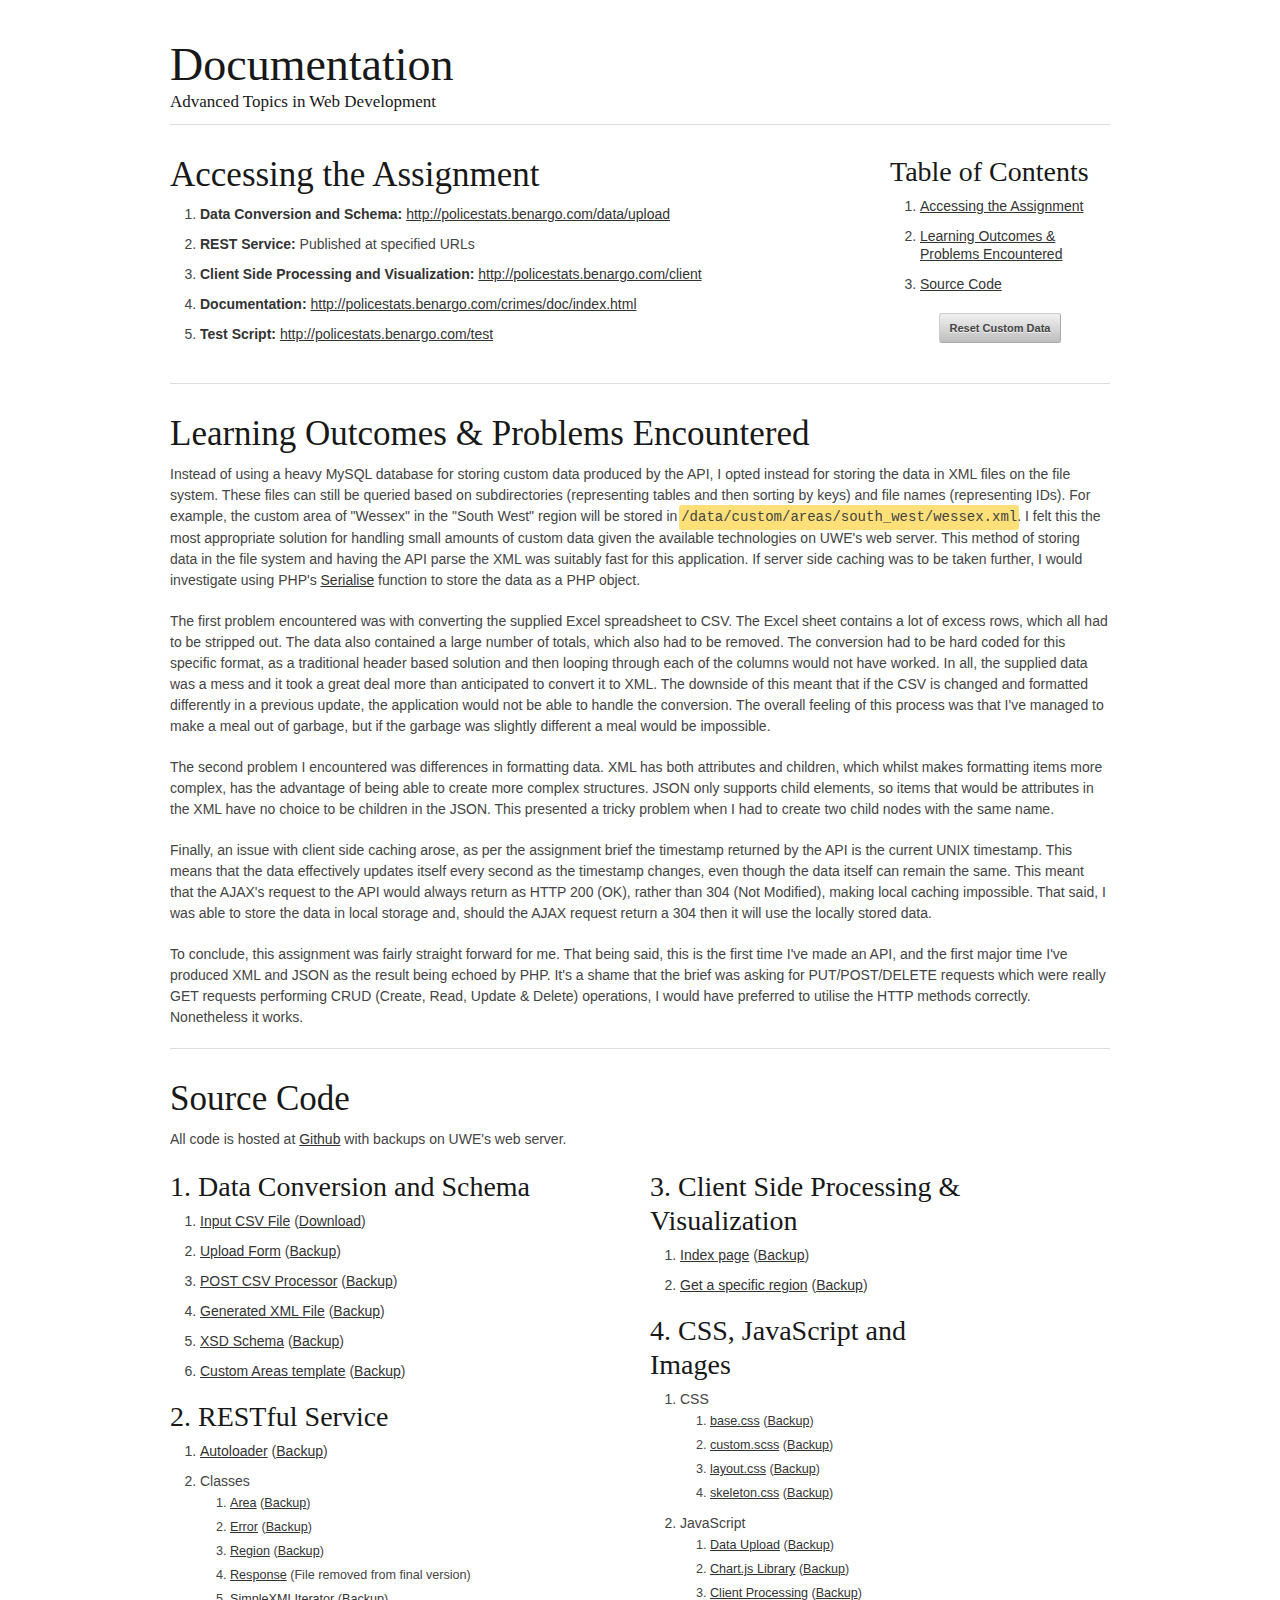
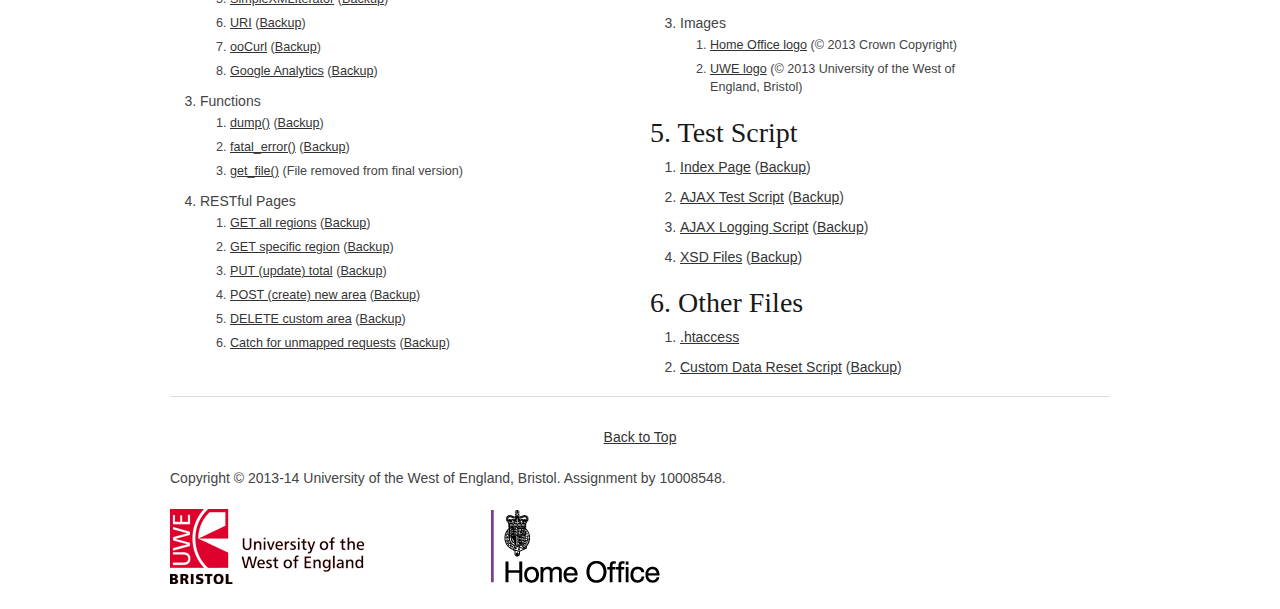
<file: docs/readme.html>
<!DOCTYPE html>
<!--[if lt IE 7 ]><html class="ie ie6" lang="en"> <![endif]-->
<!--[if IE 7 ]><html class="ie ie7" lang="en"> <![endif]-->
<!--[if IE 8 ]><html class="ie ie8" lang="en"> <![endif]-->
<!--[if (gte IE 9)|!(IE)]><!--><html lang="en"> <!--<![endif]-->
<head>
	<!-- Meta -->
	<meta charset="utf-8">
	<title>Documentation</title>
	<meta name="description" content="UFCEWT-20-3: Advanced Topics in Web Development">
	<meta name="author" content="10008548">
	<meta name="viewport" content="width=device-width, initial-scale=1, maximum-scale=1">
	<meta name="generator" content="Mou"><!-- http://mouapp.com/ -->

	<!-- CSS -->
	<!-- http://www.getskeleton.com/ -->
	<link rel="stylesheet" href="/media/css/base.css">
	<link rel="stylesheet" href="/media/css/skeleton.css">
	<link rel="stylesheet" href="/media/css/layout.css">
	<style type="text/css">
		#response { display: none; border: solid 5px; border-radius: 3px; -webkit-border-radius: 3px; padding: 5px; }
		#response p { margin-bottom: 0; }
		#response.error { border-color: #ff0200; }
		#response.warning { border-color: #ff9900; }
		#response.success { border-color: #00b224; }
		span.error { font-weight: bold; color: #ff0200; }
		span.warning { font-weight: bold; color: #ff9900; }
		span.success { font-weight: bold; color: #00b224; }
	</style>

	<!--[if lt IE 9]>
		<script src="http://html5shim.googlecode.com/svn/trunk/html5.js"></script>
	<![endif]-->

	<!-- JavaScript -->
	<script src="//ajax.googleapis.com/ajax/libs/jquery/1.10.2/jquery.min.js"></script>
	<script type="text/javascript">
	<!--// Google Analytics

		var _gaq = _gaq || [];
		_gaq.push(['_setAccount', 'UA-23790873-4']);
		_gaq.push(['_setDomainName', 'cems.uwe.ac.uk']);
		_gaq.push(['_trackPageview']);

	 	(function() {
	    	var ga = document.createElement('script'); ga.type = 'text/javascript'; ga.async = true;
	    	ga.src = ('https:' == document.location.protocol ? 'https://ssl' : 'http://www') + '.google-analytics.com/ga.js';
	    	var s = document.getElementsByTagName('script')[0]; s.parentNode.insertBefore(ga, s);
	  	})();

	  	// Reset Script
	  	$(function(){
			  	$('#reset').click(function(event) {
		  		event.preventDefault();

		  		$.ajax({
		  			url: '/crimes/reset',
		  			success: function(data, textStatus, jqXHR) {
		  				$('#response').replaceWith(data);
		  				$('#response').show().delay(5000).fadeOut('slow');
		  			},
		  		});
	  		});
	  	});
	  	

	-->
	</script>

</head>
<body>

	<div class="container">

		<a name="top"></a>
		<header class="sixteen columns">
			<h1 class="remove-bottom" style="margin-top: 40px">Documentation</h1>
			<h5>Advanced Topics in Web Development</h5>
			<hr />
		</header>

		<article class="sixteen columns">

			<section id="response">
				<p>All custom data has been reset. Figures are now as they were in the original CSV file.</p>
			</section>

			<section class="twelve columns alpha">

				<a name="1"></a>
				<h2>Accessing the Assignment</h2>
				<ol>
					<li><strong>Data Conversion and Schema:</strong> <a href="/data/upload">http://policestats.benargo.com/data/upload</a></li>
					<li><strong>REST Service:</strong> Published at specified URLs</li>
					<li><strong>Client Side Processing and Visualization:</strong> <a href="/client/index.html">http://policestats.benargo.com/client</a></li>
					<li><strong>Documentation:</strong> <a href="/crimes/doc/index.html">http://policestats.benargo.com/crimes/doc/index.html</a></li>
					<li><strong>Test Script:</strong> <a href="/test/b2-argo">http://policestats.benargo.com/test</a></li>
				</ol>

			</section>

			<aside class="four columns omega">

				<h3>Table of Contents</h3>

				<ol>
					<li><a href="#1">Accessing the Assignment</a></li>
					<li><a href="#2">Learning Outcomes &amp; Problems Encountered</a></li>
					<li><a href="#3">Source Code</a></li>
				</ol>

				<p style="text-align: center;"><a class="button" href="javascript:;" id="reset">Reset Custom Data</a></p>

			</aside>

			<hr class="clearfix" />

			<a name="2"></a>
			<h2>Learning Outcomes &amp; Problems Encountered</h2>

			<p>Instead of using a heavy MySQL database for storing custom data produced by the API, I opted instead for storing the data in XML files on the file system. These files can still be queried based on subdirectories (representing tables and then sorting by keys) and file names (representing IDs). For example, the custom area of "Wessex" in the "South West" region will be stored in <code>/data/custom/areas/south_west/wessex.xml</code>. I felt this the most appropriate solution for handling small amounts of custom data given the available technologies on UWE's web server. This method of storing data in the file system and having the API parse the XML was suitably fast for this application. If server side caching was to be taken further, I would investigate using PHP's <a href="http://www.php.net/manual/en/function.serialize.php">Serialise</a> function to store the data as a PHP object.</p>

			<p>The first problem encountered was with converting the supplied Excel spreadsheet to CSV. The Excel sheet contains a lot of excess rows, which all had to be stripped out. The data also contained a large number of totals, which also had to be removed. The conversion had to be hard coded for this specific format, as a traditional header based solution and then looping through each of the columns would not have worked. In all, the supplied data was a mess and it took a great deal more than anticipated to convert it to XML. The downside of this meant that if the CSV is changed and formatted differently in a previous update, the application would not be able to handle the conversion. The overall feeling of this process was that I've managed to make a meal out of garbage, but if the garbage was slightly different a meal would be impossible.</p>

			<p>The second problem I encountered was differences in formatting data. XML has both attributes and children, which whilst makes formatting items more complex, has the advantage of being able to create more complex structures. JSON only supports child elements, so items that would be attributes in the XML have no choice to be children in the JSON. This presented a tricky problem when I had to create two child nodes with the same name.</p>

			<p>Finally, an issue with client side caching arose, as per the assignment brief the timestamp returned by the API is the current UNIX timestamp. This means that the data effectively updates itself every second as the timestamp changes, even though the data itself can remain the same. This meant that the AJAX's request to the API would always return as HTTP 200 (OK), rather than 304 (Not Modified), making local caching impossible. That said, I was able to store the data in local storage and, should the AJAX request return a 304 then it will use the locally stored data.</p>

			<p>To conclude, this assignment was fairly straight forward for me. That being said, this is the first time I've made an API, and the first major time I've produced XML and JSON as the result being echoed by PHP. It's a shame that the brief was asking for PUT/POST/DELETE requests which were really GET requests performing CRUD (Create, Read, Update &amp; Delete) operations, I would have preferred to utilise the HTTP methods correctly. Nonetheless it works.</p>

			<hr>

			<a name="3"></a>
			<h2>Source Code</h2>

			<p>All code is hosted at <a href="https://github.com/benargo/atwd">Github</a> with backups on UWE's web server.</p>

			<section class="eight columns alpha">

				<h3>1. Data Conversion and Schema</h3>

				<ol>
					<li><a href="https://github.com/benargo/atwd/blob/master/data/recorded_crime.csv">Input CSV File</a> (<a href="/data/recorded_crime.csv">Download</a>)</li>
					<li><a href="https://github.com/benargo/atwd/blob/master/data/upload.get.php">Upload Form</a> (<a href="/data/upload.get.phps">Backup</a>)</li>
					<li><a href="https://github.com/benargo/atwd/blob/master/data/upload.post.php">POST CSV Processor</a> (<a href="/data/upload.post.phps">Backup</a>)</li>
					<li><a href="https://github.com/benargo/atwd/blob/master/data/recorded_crime.xml">Generated XML File</a> (<a href="/data/recorded_crime.xml">Backup</a>)</li>
					<li><a href="https://github.com/benargo/atwd/blob/master/data/recorded_crime.xsd">XSD Schema</a> (<a href="/data/recorded_crime.xsd">Backup</a>)</li>
					<li><a href="https://github.com/benargo/atwd/blob/master/data/custom_areas.template.xml">Custom Areas template</a> (<a href="/data/custom_areas.template.xml">Backup</a>)</li>
				</ol>

				<h3>2. RESTful Service</h3>

				<ol>
				<li><a href="https://github.com/benargo/atwd/blob/master/api/autoload.php">Autoloader</a> (<a href="/api/autoload.phps">Backup</a>)</li>
				<li>Classes

				<ol>
				<li><a href="https://github.com/benargo/atwd/blob/master/api/classes/area.php">Area</a> (<a href="/api/classes/area.phps">Backup</a>)</li>
				<li><a href="https://github.com/benargo/atwd/blob/master/api/classes/error.php">Error</a> (<a href="/api/classes/error.phps">Backup</a>)</li>
				<li><a href="https://github.com/benargo/atwd/blob/master/api/classes/region.php">Region</a> (<a href="/api/classes/region.phps">Backup</a>)</li>
				<li><a href="https://github.com/benargo/atwd/blob/1cc57d96595644c8633cdc87f2ad3b7f7d5a1570/api/classes/response.php">Response</a> (File removed from final version)</li>
				<li><a href="https://github.com/benargo/atwd/blob/master/api/classes/SimpleXMLIterator.php">SimpleXMLIterator</a> (<a href="/api/classes/SimpleXMLIterator.phps">Backup</a>)</li>
				<li><a href="https://github.com/benargo/atwd/blob/master/api/classes/uri.php">URI</a> (<a href="/api/classes/uri.phps">Backup</a>)</li>
				<li><a href="https://github.com/benargo/atwd/blob/master/api/classes/ooCurl.php">ooCurl</a> (<a href="/api/classes/ooCurl.phps">Backup</a>)</li>
				<li><a href="https://github.com/benargo/atwd/blob/master/api/classes/GoogleAnalytics.php">Google Analytics</a> (<a href="/api/classes/GoogleAnalytics.phps">Backup</a>)</li>
				</ol>
				</li>
				<li>Functions

				<ol>
				<li><a href="https://github.com/benargo/atwd/blob/master/api/functions/dump.php">dump()</a> (<a href="/api/functions/dump.phps">Backup</a>)</li>
				<li><a href="https://github.com/benargo/atwd/blob/master/api/functions/fatal_error.php">fatal_error()</a> (<a href="/api/functions/fatal_error.phps">Backup</a>)</li>
				<li><a href="https://github.com/benargo/atwd/blob/25b03e2e10ed4d59ebe7022c20335c10adc4dc4c/api/functions/get_file.php">get_file()</a> (File removed from final version)</li>
				</ol>
				</li>
				<li>RESTful Pages

				<ol>
				<li><a href="https://github.com/benargo/atwd/blob/master/api/getAll.php">GET all regions</a> (<a href="/api/getAll.phps">Backup</a>)</li>
				<li><a href="https://github.com/benargo/atwd/blob/master/api/get.php">GET specific region</a> (<a href="/api/get.phps">Backup</a>)</li>
				<li><a href="https://github.com/benargo/atwd/blob/master/api/put.php">PUT (update) total</a> (<a href="/api/put.phps">Backup</a>)</li>
				<li><a href="https://github.com/benargo/atwd/blob/master/api/post.php">POST (create) new area</a> (<a href="/api/post.phps">Backup</a>)</li>
				<li><a href="https://github.com/benargo/atwd/blob/master/api/delete.php">DELETE custom area</a> (<a href="/api/delete.phps">Backup</a>)</li>
				<li><a href="https://github.com/benargo/atwd/blob/master/api/catch_all.php">Catch for unmapped requests</a> (<a href="/api/catch_all.phps">Backup</a>)</li>
				</ol>
				</li>
				</ol>

			</section>

			<section class="six columns omega">

				<h3>3. Client Side Processing &amp; Visualization</h3>

				<ol>
				<li><a href="https://github.com/benargo/atwd/blob/master/client/index.html">Index page</a> (<a href="/client/">Backup</a>)</li>
				<li><a href="https://github.com/benargo/atwd/blob/master/client/get-region.html">Get a specific region</a> (<a href="/client/get-region.html">Backup</a>)</li>
				</ol>


				<h3>4. CSS, JavaScript and Images</h3>

				<ol>
				<li>CSS

				<ol>
				<li><a href="https://github.com/benargo/atwd/blob/master/media/css/base.css">base.css</a> (<a href="/media/css/base.css">Backup</a>)</li>
				<li><a href="https://github.com/benargo/atwd/blob/master/media/css/custom.scss">custom.scss</a> (<a href="/media/css/custom.scss">Backup</a>)</li>
				<li><a href="https://github.com/benargo/atwd/blob/master/media/css/layout.css">layout.css</a> (<a href="/media/css/layout.css">Backup</a>)</li>
				<li><a href="https://github.com/benargo/atwd/blob/master/media/css/skeleton.css">skeleton.css</a> (<a href="/media/css/skeleton.css">Backup</a>)</li>
				</ol>
				</li>
				<li>JavaScript

				<ol>
				<li><a href="https://github.com/benargo/atwd/blob/master/media/js/data-upload.js">Data Upload</a> (<a href="/media/js/data-upload.js">Backup</a>)</li>
				<li><a href="https://github.com/benargo/atwd/blob/master/media/js/chart.js">Chart.js Library</a> (<a href="/media/js/chart.js">Backup</a>)</li>
				<li><a href="https://github.com/benargo/atwd/blob/master/media/js/client.js">Client Processing</a> (<a href="/media/js/client.js">Backup</a>)</li>
				</ol>
				</li>
				<li>Images

				<ol>
				<li><a href="/media/images/home_office.75px.png">Home Office logo</a> (&copy; 2013 Crown Copyright)</li>
				<li><a href="/media/images/uwe.75px.png">UWE logo</a> (&copy; 2013 University of the West of England, Bristol)</li>
				</ol>
				</li>
				</ol>

				<h3>5. Test Script</h3>

				<ol>
				<li><a href="https://github.com/benargo/atwd/blob/master/test/index.php">Index Page</a> (<a href="/test/index.phps">Backup</a>)</li>
				<li><a href="https://github.com/benargo/atwd/blob/master/test/ajax_test.php">AJAX Test Script</a> (<a href="/test/ajax_test.phps">Backup</a>)</li>
				<li><a href="https://github.com/benargo/atwd/blob/master/test/ajax_test.php">AJAX Logging Script</a> (<a href="/test/ajax_log.phps">Backup</a>)</li>
				<li><a href="https://github.com/benargo/atwd/tree/master/test/xsd">XSD Files</a> (<a href="/test/xsd/">Backup</a>)</li>
				</ol>

				<h3>6. Other Files</h3>

				<ol>
				<li><a href="https://github.com/benargo/atwd/blob/master/.htaccess">.htaccess</a></li>
				<li><a href="https://github.com/benargo/atwd/blob/master/api/reset.php">Custom Data Reset Script</a> (<a href="/api/reset.phps">Backup</a>)</li>
				</ol>



			</section>

			<hr class="clearfix">

			<p style="text-align: center"><a href="#top">Back to Top</a></p>

		</article>

		<!-- Footer -->
		<div class="sixteen columns clearfix">
			<p>Copyright &copy; 2013-14 University of the West of England, Bristol. Assignment by 10008548.</p>
		</div>
		<div class="one-third column clearfix row">
			<a href="http://www.uwe.ac.uk/" target="_blank" rel="nofollow"><img src="/media/images/uwe.75px.png" alt="UWE Logo"></a>
		</div>
		<div class="one-third column">
			<a href="https://www.gov.uk/government/organisations/home-office" target="_blank" rel="nofollow"><img src="/media/images/home_office.75px.png" alt="Home Office Logo"></a>
		</div>
	</div><!-- container -->
</body>
</html>
</file>
<file: media/css/base.css>
/*
* Skeleton V1.2
* Copyright 2011, Dave Gamache
* www.getskeleton.com
* Free to use under the MIT license.
* http://www.opensource.org/licenses/mit-license.php
* 6/20/2012
*/


/* Table of Content
==================================================
	#Reset & Basics
	#Basic Styles
	#Site Styles
	#Typography
	#Links
	#Lists
	#Images
	#Buttons
	#Forms
	#Misc */


/* #Reset & Basics (Inspired by E. Meyers)
================================================== */
	html, body, div, span, applet, object, iframe, h1, h2, h3, h4, h5, h6, p, blockquote, pre, a, abbr, acronym, address, big, cite, code, del, dfn, em, img, ins, kbd, q, s, samp, small, strike, strong, sub, sup, tt, var, b, u, i, center, dl, dt, dd, ol, ul, li, fieldset, form, label, legend, table, caption, tbody, tfoot, thead, tr, th, td, article, aside, canvas, details, embed, figure, figcaption, footer, header, hgroup, menu, nav, output, ruby, section, summary, time, mark, audio, video {
		margin: 0;
		padding: 0;
		border: 0;
		font-size: 100%;
		font: inherit;
		vertical-align: baseline; }
	article, aside, details, figcaption, figure, footer, header, hgroup, menu, nav, section {
		display: block; }
	body {
		line-height: 1; }
	ol, ul {
		list-style: none; }
	blockquote, q {
		quotes: none; }
	blockquote:before, blockquote:after,
	q:before, q:after {
		content: '';
		content: none; }
	table {
		border-collapse: collapse;
		border-spacing: 0; }


/* #Basic Styles
================================================== */
	body {
		background: #fff;
		font: 14px/21px "HelveticaNeue", "Helvetica Neue", Helvetica, Arial, sans-serif;
		color: #444;
		-webkit-font-smoothing: antialiased; /* Fix for webkit rendering */
		-webkit-text-size-adjust: 100%;
 }


/* #Typography
================================================== */
	h1, h2, h3, h4, h5, h6 {
		color: #181818;
		font-family: "Georgia", "Times New Roman", serif;
		font-weight: normal; }
	h1 a, h2 a, h3 a, h4 a, h5 a, h6 a { font-weight: inherit; }
	h1 { font-size: 46px; line-height: 50px; margin-bottom: 14px;}
	h2 { font-size: 35px; line-height: 40px; margin-bottom: 10px; }
	h3 { font-size: 28px; line-height: 34px; margin-bottom: 8px; }
	h4 { font-size: 21px; line-height: 30px; margin-bottom: 4px; }
	h5 { font-size: 17px; line-height: 24px; }
	h6 { font-size: 14px; line-height: 21px; }
	.subheader { color: #777; }

	p { margin: 0 0 20px 0; }
	p img { margin: 0; }
	p.lead { font-size: 21px; line-height: 27px; color: #777;  }

	em { font-style: italic; }
	strong { font-weight: bold; color: #333; }
	small { font-size: 80%; }

/*	Blockquotes  */
	blockquote, blockquote p { font-size: 17px; line-height: 24px; color: #777; font-style: italic; }
	blockquote { margin: 0 0 20px; padding: 9px 20px 0 19px; border-left: 1px solid #ddd; }
	blockquote cite { display: block; font-size: 12px; color: #555; }
	blockquote cite:before { content: "\2014 \0020"; }
	blockquote cite a, blockquote cite a:visited, blockquote cite a:visited { color: #555; }

	hr { border: solid #ddd; border-width: 1px 0 0; clear: both; margin: 10px 0 30px; height: 0; }


/* #Links
================================================== */
	a, a:visited { color: #333; text-decoration: underline; outline: 0; }
	a:hover, a:focus { color: #000; }
	p a, p a:visited { line-height: inherit; }


/* #Lists
================================================== */
	ul, ol { margin-bottom: 20px; }
	ul { list-style: none outside; }
	ol { list-style: decimal; }
	ol, ul.square, ul.circle, ul.disc { margin-left: 30px; }
	ul.square { list-style: square outside; }
	ul.circle { list-style: circle outside; }
	ul.disc { list-style: disc outside; }
	ul ul, ul ol,
	ol ol, ol ul { margin: 4px 0 5px 30px; font-size: 90%;  }
	ul ul li, ul ol li,
	ol ol li, ol ul li { margin-bottom: 6px; }
	li { line-height: 18px; margin-bottom: 12px; }
	ul.large li { line-height: 21px; }
	li p { line-height: 21px; }

/* #Images
================================================== */

	img.scale-with-grid {
		max-width: 100%;
		height: auto; }


/* #Buttons
================================================== */

	.button,
	button,
	input[type="submit"],
	input[type="reset"],
	input[type="button"] {
		background: #eee; /* Old browsers */
		background: #eee -moz-linear-gradient(top, rgba(255,255,255,.2) 0%, rgba(0,0,0,.2) 100%); /* FF3.6+ */
		background: #eee -webkit-gradient(linear, left top, left bottom, color-stop(0%,rgba(255,255,255,.2)), color-stop(100%,rgba(0,0,0,.2))); /* Chrome,Safari4+ */
		background: #eee -webkit-linear-gradient(top, rgba(255,255,255,.2) 0%,rgba(0,0,0,.2) 100%); /* Chrome10+,Safari5.1+ */
		background: #eee -o-linear-gradient(top, rgba(255,255,255,.2) 0%,rgba(0,0,0,.2) 100%); /* Opera11.10+ */
		background: #eee -ms-linear-gradient(top, rgba(255,255,255,.2) 0%,rgba(0,0,0,.2) 100%); /* IE10+ */
		background: #eee linear-gradient(top, rgba(255,255,255,.2) 0%,rgba(0,0,0,.2) 100%); /* W3C */
	  border: 1px solid #aaa;
	  border-top: 1px solid #ccc;
	  border-left: 1px solid #ccc;
	  -moz-border-radius: 3px;
	  -webkit-border-radius: 3px;
	  border-radius: 3px;
	  color: #444;
	  display: inline-block;
	  font-size: 11px;
	  font-weight: bold;
	  text-decoration: none;
	  text-shadow: 0 1px rgba(255, 255, 255, .75);
	  cursor: pointer;
	  margin-bottom: 20px;
	  line-height: normal;
	  padding: 8px 10px;
	  font-family: "HelveticaNeue", "Helvetica Neue", Helvetica, Arial, sans-serif; }

	.button:hover,
	button:hover,
	input[type="submit"]:hover,
	input[type="reset"]:hover,
	input[type="button"]:hover {
		color: #222;
		background: #ddd; /* Old browsers */
		background: #ddd -moz-linear-gradient(top, rgba(255,255,255,.3) 0%, rgba(0,0,0,.3) 100%); /* FF3.6+ */
		background: #ddd -webkit-gradient(linear, left top, left bottom, color-stop(0%,rgba(255,255,255,.3)), color-stop(100%,rgba(0,0,0,.3))); /* Chrome,Safari4+ */
		background: #ddd -webkit-linear-gradient(top, rgba(255,255,255,.3) 0%,rgba(0,0,0,.3) 100%); /* Chrome10+,Safari5.1+ */
		background: #ddd -o-linear-gradient(top, rgba(255,255,255,.3) 0%,rgba(0,0,0,.3) 100%); /* Opera11.10+ */
		background: #ddd -ms-linear-gradient(top, rgba(255,255,255,.3) 0%,rgba(0,0,0,.3) 100%); /* IE10+ */
		background: #ddd linear-gradient(top, rgba(255,255,255,.3) 0%,rgba(0,0,0,.3) 100%); /* W3C */
	  border: 1px solid #888;
	  border-top: 1px solid #aaa;
	  border-left: 1px solid #aaa; }

	.button:active,
	button:active,
	input[type="submit"]:active,
	input[type="reset"]:active,
	input[type="button"]:active {
		border: 1px solid #666;
		background: #ccc; /* Old browsers */
		background: #ccc -moz-linear-gradient(top, rgba(255,255,255,.35) 0%, rgba(10,10,10,.4) 100%); /* FF3.6+ */
		background: #ccc -webkit-gradient(linear, left top, left bottom, color-stop(0%,rgba(255,255,255,.35)), color-stop(100%,rgba(10,10,10,.4))); /* Chrome,Safari4+ */
		background: #ccc -webkit-linear-gradient(top, rgba(255,255,255,.35) 0%,rgba(10,10,10,.4) 100%); /* Chrome10+,Safari5.1+ */
		background: #ccc -o-linear-gradient(top, rgba(255,255,255,.35) 0%,rgba(10,10,10,.4) 100%); /* Opera11.10+ */
		background: #ccc -ms-linear-gradient(top, rgba(255,255,255,.35) 0%,rgba(10,10,10,.4) 100%); /* IE10+ */
		background: #ccc linear-gradient(top, rgba(255,255,255,.35) 0%,rgba(10,10,10,.4) 100%); /* W3C */ }

	.button.full-width,
	button.full-width,
	input[type="submit"].full-width,
	input[type="reset"].full-width,
	input[type="button"].full-width {
		width: 100%;
		padding-left: 0 !important;
		padding-right: 0 !important;
		text-align: center; }

	/* Fix for odd Mozilla border & padding issues */
	button::-moz-focus-inner,
	input::-moz-focus-inner {
    border: 0;
    padding: 0;
	}


/* #Forms
================================================== */

	form {
		margin-bottom: 20px; }
	fieldset {
		margin-bottom: 20px; }
	input[type="text"],
	input[type="password"],
	input[type="email"],
	textarea,
	select {
		border: 1px solid #ccc;
		padding: 6px 4px;
		outline: none;
		-moz-border-radius: 2px;
		-webkit-border-radius: 2px;
		border-radius: 2px;
		font: 13px "HelveticaNeue", "Helvetica Neue", Helvetica, Arial, sans-serif;
		color: #777;
		margin: 0;
		width: 210px;
		max-width: 100%;
		display: block;
		margin-bottom: 20px;
		background: #fff; }
	select {
		padding: 0; }
	input[type="text"]:focus,
	input[type="password"]:focus,
	input[type="email"]:focus,
	textarea:focus {
		border: 1px solid #aaa;
 		color: #444;
 		-moz-box-shadow: 0 0 3px rgba(0,0,0,.2);
		-webkit-box-shadow: 0 0 3px rgba(0,0,0,.2);
		box-shadow:  0 0 3px rgba(0,0,0,.2); }
	textarea {
		min-height: 60px; }
	label,
	legend {
		display: block;
		font-weight: bold;
		font-size: 13px;  }
	select {
		width: 220px; }
	input[type="checkbox"] {
		display: inline; }
	label span,
	legend span {
		font-weight: normal;
		font-size: 13px;
		color: #444; }

/* #Misc
================================================== */
	.remove-bottom { margin-bottom: 0 !important; }
	.half-bottom { margin-bottom: 10px !important; }
	.add-bottom { margin-bottom: 20px !important; }
</file>
<file: media/css/skeleton.css>
/*
* Skeleton V1.2
* Copyright 2011, Dave Gamache
* www.getskeleton.com
* Free to use under the MIT license.
* http://www.opensource.org/licenses/mit-license.php
* 6/20/2012
*/


/* Table of Contents
==================================================
    #Base 960 Grid
    #Tablet (Portrait)
    #Mobile (Portrait)
    #Mobile (Landscape)
    #Clearing */



/* #Base 960 Grid
================================================== */

    .container                                  { position: relative; width: 960px; margin: 0 auto; padding: 0; }
    .container .column,
    .container .columns                         { float: left; display: inline; margin-left: 10px; margin-right: 10px; }
    .row                                        { margin-bottom: 20px; }

    /* Nested Column Classes */
    .column.alpha, .columns.alpha               { margin-left: 0; }
    .column.omega, .columns.omega               { margin-right: 0; }

    /* Base Grid */
    .container .one.column,
    .container .one.columns                     { width: 40px;  }
    .container .two.columns                     { width: 100px; }
    .container .three.columns                   { width: 160px; }
    .container .four.columns                    { width: 220px; }
    .container .five.columns                    { width: 280px; }
    .container .six.columns                     { width: 340px; }
    .container .seven.columns                   { width: 400px; }
    .container .eight.columns                   { width: 460px; }
    .container .nine.columns                    { width: 520px; }
    .container .ten.columns                     { width: 580px; }
    .container .eleven.columns                  { width: 640px; }
    .container .twelve.columns                  { width: 700px; }
    .container .thirteen.columns                { width: 760px; }
    .container .fourteen.columns                { width: 820px; }
    .container .fifteen.columns                 { width: 880px; }
    .container .sixteen.columns                 { width: 940px; }

    .container .one-third.column                { width: 300px; }
    .container .two-thirds.column               { width: 620px; }

    /* Offsets */
    .container .offset-by-one                   { padding-left: 60px;  }
    .container .offset-by-two                   { padding-left: 120px; }
    .container .offset-by-three                 { padding-left: 180px; }
    .container .offset-by-four                  { padding-left: 240px; }
    .container .offset-by-five                  { padding-left: 300px; }
    .container .offset-by-six                   { padding-left: 360px; }
    .container .offset-by-seven                 { padding-left: 420px; }
    .container .offset-by-eight                 { padding-left: 480px; }
    .container .offset-by-nine                  { padding-left: 540px; }
    .container .offset-by-ten                   { padding-left: 600px; }
    .container .offset-by-eleven                { padding-left: 660px; }
    .container .offset-by-twelve                { padding-left: 720px; }
    .container .offset-by-thirteen              { padding-left: 780px; }
    .container .offset-by-fourteen              { padding-left: 840px; }
    .container .offset-by-fifteen               { padding-left: 900px; }



/* #Tablet (Portrait)
================================================== */

    /* Note: Design for a width of 768px */

    @media only screen and (min-width: 768px) and (max-width: 959px) {
        .container                                  { width: 768px; }
        .container .column,
        .container .columns                         { margin-left: 10px; margin-right: 10px;  }
        .column.alpha, .columns.alpha               { margin-left: 0; margin-right: 10px; }
        .column.omega, .columns.omega               { margin-right: 0; margin-left: 10px; }
        .alpha.omega                                { margin-left: 0; margin-right: 0; }

        .container .one.column,
        .container .one.columns                     { width: 28px; }
        .container .two.columns                     { width: 76px; }
        .container .three.columns                   { width: 124px; }
        .container .four.columns                    { width: 172px; }
        .container .five.columns                    { width: 220px; }
        .container .six.columns                     { width: 268px; }
        .container .seven.columns                   { width: 316px; }
        .container .eight.columns                   { width: 364px; }
        .container .nine.columns                    { width: 412px; }
        .container .ten.columns                     { width: 460px; }
        .container .eleven.columns                  { width: 508px; }
        .container .twelve.columns                  { width: 556px; }
        .container .thirteen.columns                { width: 604px; }
        .container .fourteen.columns                { width: 652px; }
        .container .fifteen.columns                 { width: 700px; }
        .container .sixteen.columns                 { width: 748px; }

        .container .one-third.column                { width: 236px; }
        .container .two-thirds.column               { width: 492px; }

        /* Offsets */
        .container .offset-by-one                   { padding-left: 48px; }
        .container .offset-by-two                   { padding-left: 96px; }
        .container .offset-by-three                 { padding-left: 144px; }
        .container .offset-by-four                  { padding-left: 192px; }
        .container .offset-by-five                  { padding-left: 240px; }
        .container .offset-by-six                   { padding-left: 288px; }
        .container .offset-by-seven                 { padding-left: 336px; }
        .container .offset-by-eight                 { padding-left: 384px; }
        .container .offset-by-nine                  { padding-left: 432px; }
        .container .offset-by-ten                   { padding-left: 480px; }
        .container .offset-by-eleven                { padding-left: 528px; }
        .container .offset-by-twelve                { padding-left: 576px; }
        .container .offset-by-thirteen              { padding-left: 624px; }
        .container .offset-by-fourteen              { padding-left: 672px; }
        .container .offset-by-fifteen               { padding-left: 720px; }
    }


/*  #Mobile (Portrait)
================================================== */

    /* Note: Design for a width of 320px */

    @media only screen and (max-width: 767px) {
        .container { width: 300px; }
        .container .columns,
        .container .column { margin: 0; }

        .container .one.column,
        .container .one.columns,
        .container .two.columns,
        .container .three.columns,
        .container .four.columns,
        .container .five.columns,
        .container .six.columns,
        .container .seven.columns,
        .container .eight.columns,
        .container .nine.columns,
        .container .ten.columns,
        .container .eleven.columns,
        .container .twelve.columns,
        .container .thirteen.columns,
        .container .fourteen.columns,
        .container .fifteen.columns,
        .container .sixteen.columns,
        .container .one-third.column,
        .container .two-thirds.column  { width: 300px; }

        /* Offsets */
        .container .offset-by-one,
        .container .offset-by-two,
        .container .offset-by-three,
        .container .offset-by-four,
        .container .offset-by-five,
        .container .offset-by-six,
        .container .offset-by-seven,
        .container .offset-by-eight,
        .container .offset-by-nine,
        .container .offset-by-ten,
        .container .offset-by-eleven,
        .container .offset-by-twelve,
        .container .offset-by-thirteen,
        .container .offset-by-fourteen,
        .container .offset-by-fifteen { padding-left: 0; }

    }


/* #Mobile (Landscape)
================================================== */

    /* Note: Design for a width of 480px */

    @media only screen and (min-width: 480px) and (max-width: 767px) {
        .container { width: 420px; }
        .container .columns,
        .container .column { margin: 0; }

        .container .one.column,
        .container .one.columns,
        .container .two.columns,
        .container .three.columns,
        .container .four.columns,
        .container .five.columns,
        .container .six.columns,
        .container .seven.columns,
        .container .eight.columns,
        .container .nine.columns,
        .container .ten.columns,
        .container .eleven.columns,
        .container .twelve.columns,
        .container .thirteen.columns,
        .container .fourteen.columns,
        .container .fifteen.columns,
        .container .sixteen.columns,
        .container .one-third.column,
        .container .two-thirds.column { width: 420px; }
    }


/* #Clearing
================================================== */

    /* Self Clearing Goodness */
    .container:after { content: "\0020"; display: block; height: 0; clear: both; visibility: hidden; }

    /* Use clearfix class on parent to clear nested columns,
    or wrap each row of columns in a <div class="row"> */
    .clearfix:before,
    .clearfix:after,
    .row:before,
    .row:after {
      content: '\0020';
      display: block;
      overflow: hidden;
      visibility: hidden;
      width: 0;
      height: 0; }
    .row:after,
    .clearfix:after {
      clear: both; }
    .row,
    .clearfix {
      zoom: 1; }

    /* You can also use a <br class="clear" /> to clear columns */
    .clear {
      clear: both;
      display: block;
      overflow: hidden;
      visibility: hidden;
      width: 0;
      height: 0;
    }
</file>
<file: media/css/layout.css>
/*
* Skeleton V1.2
* Copyright 2011, Dave Gamache
* www.getskeleton.com
* Free to use under the MIT license.
* http://www.opensource.org/licenses/mit-license.php
* 6/20/2012
*/

/* Table of Content
==================================================
	#Site Styles
	#Page Styles
	#Media Queries
	#Font-Face */

/* #Site Styles
================================================== */

/* #Page Styles
================================================== */
/* http://jsfiddle.net/gabrieleromanato/mxq9R/ */
p.upload {
    width: 157px;
    height: 57px;
    background: url(https://lh6.googleusercontent.com/-dqTIJRTqEAQ/UJaofTQm3hI/AAAAAAAABHo/w7ruR1SOIsA/s157/upload.png);
    overflow: hidden;
    cursor: pointer !important;
}

p.upload input {
    display: block !important;
    width: 157px !important;
    height: 57px !important;
    opacity: 0 !important;
    overflow: hidden !important;
    cursor: pointer !important;
}

p code {
	display: inline-block;
	background-color: #FFE078;
	font-family: monospace;
	padding: 2px;
	margin: -2px;
	border: solid 0px transparent;
	border-radius: 3px;
	-webkit-border-radius: 3px;
}

/* #Media Queries
================================================== */

	/* Smaller than standard 960 (devices and browsers) */
	@media only screen and (max-width: 959px) {}

	/* Tablet Portrait size to standard 960 (devices and browsers) */
	@media only screen and (min-width: 768px) and (max-width: 959px) {}

	/* All Mobile Sizes (devices and browser) */
	@media only screen and (max-width: 767px) {}

	/* Mobile Landscape Size to Tablet Portrait (devices and browsers) */
	@media only screen and (min-width: 480px) and (max-width: 767px) {}

	/* Mobile Portrait Size to Mobile Landscape Size (devices and browsers) */
	@media only screen and (max-width: 479px) {}


/* #Font-Face
================================================== */
/* 	This is the proper syntax for an @font-face file
		Just create a "fonts" folder at the root,
		copy your FontName into code below and remove
		comment brackets */

/*	@font-face {
	    font-family: 'FontName';
	    src: url('../fonts/FontName.eot');
	    src: url('../fonts/FontName.eot?iefix') format('eot'),
	         url('../fonts/FontName.woff') format('woff'),
	         url('../fonts/FontName.ttf') format('truetype'),
	         url('../fonts/FontName.svg#webfontZam02nTh') format('svg');
	    font-weight: normal;
	    font-style: normal; }
*/
</file>
